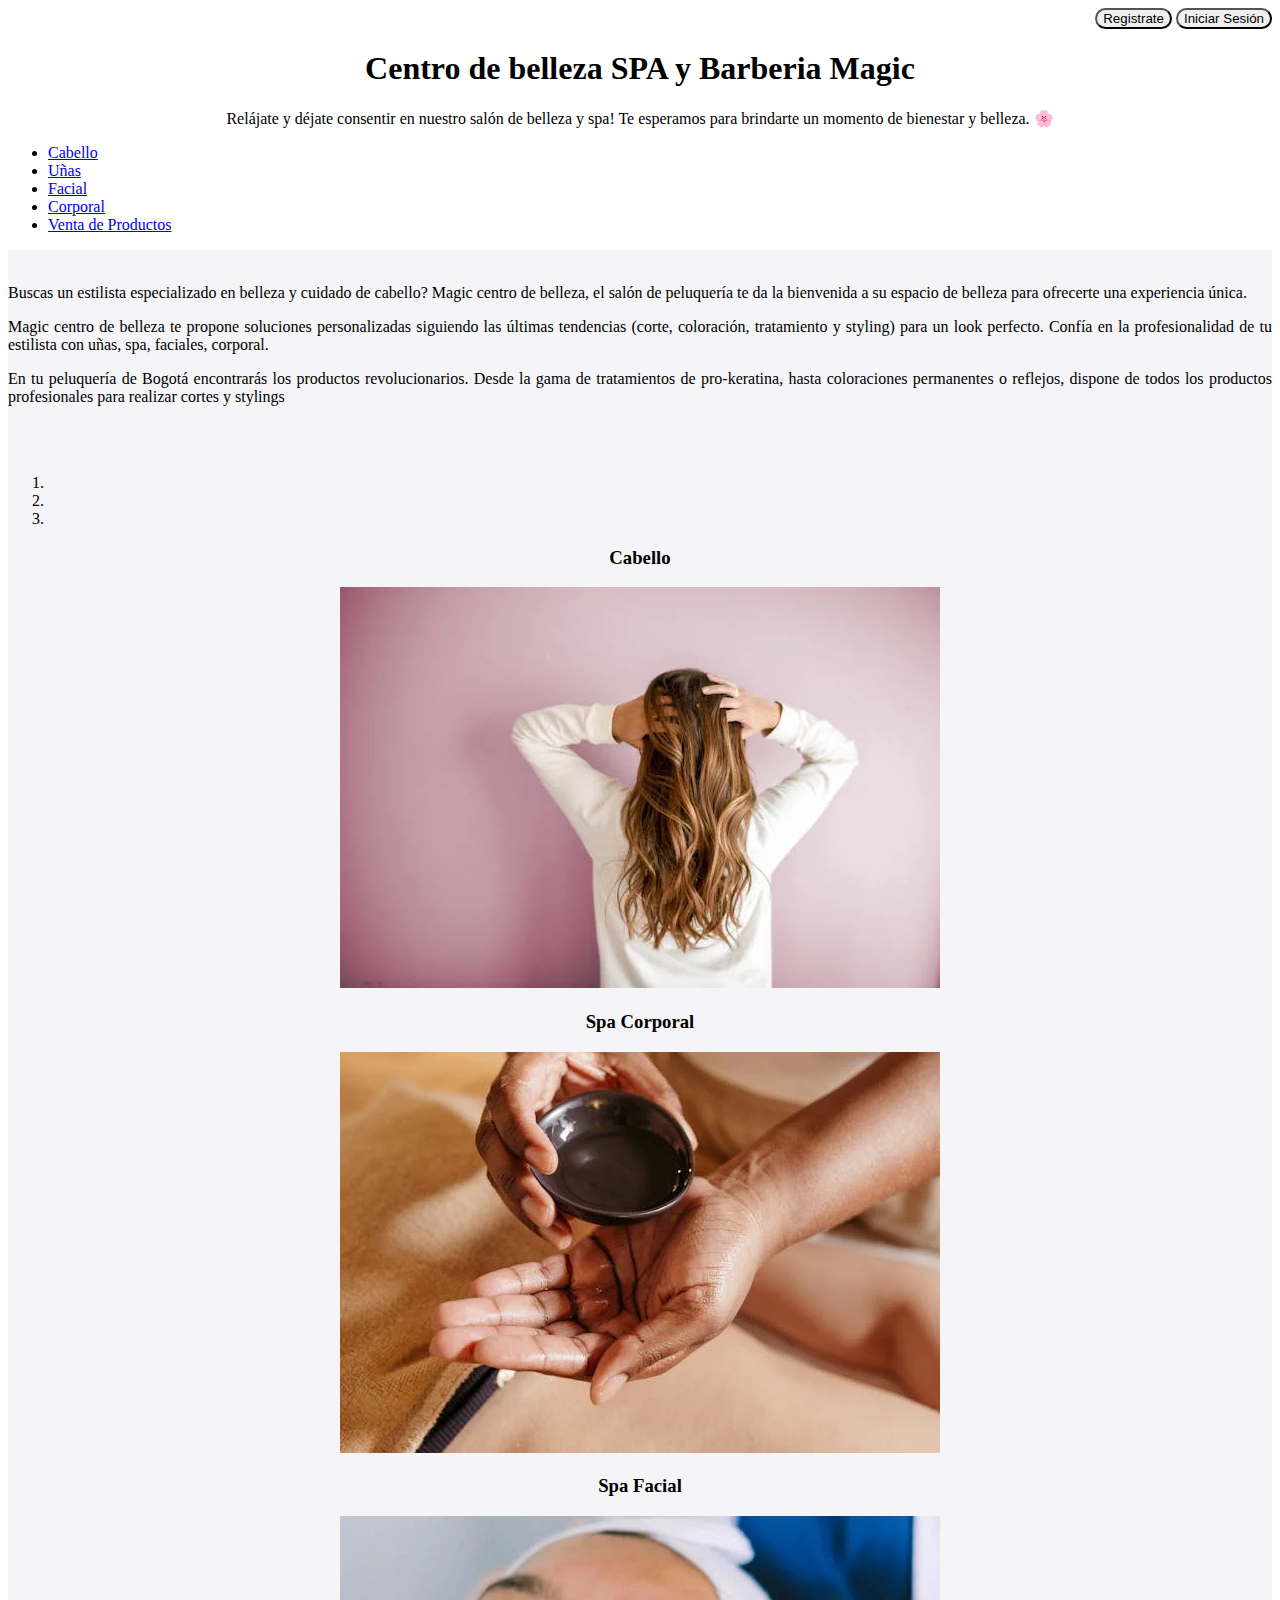
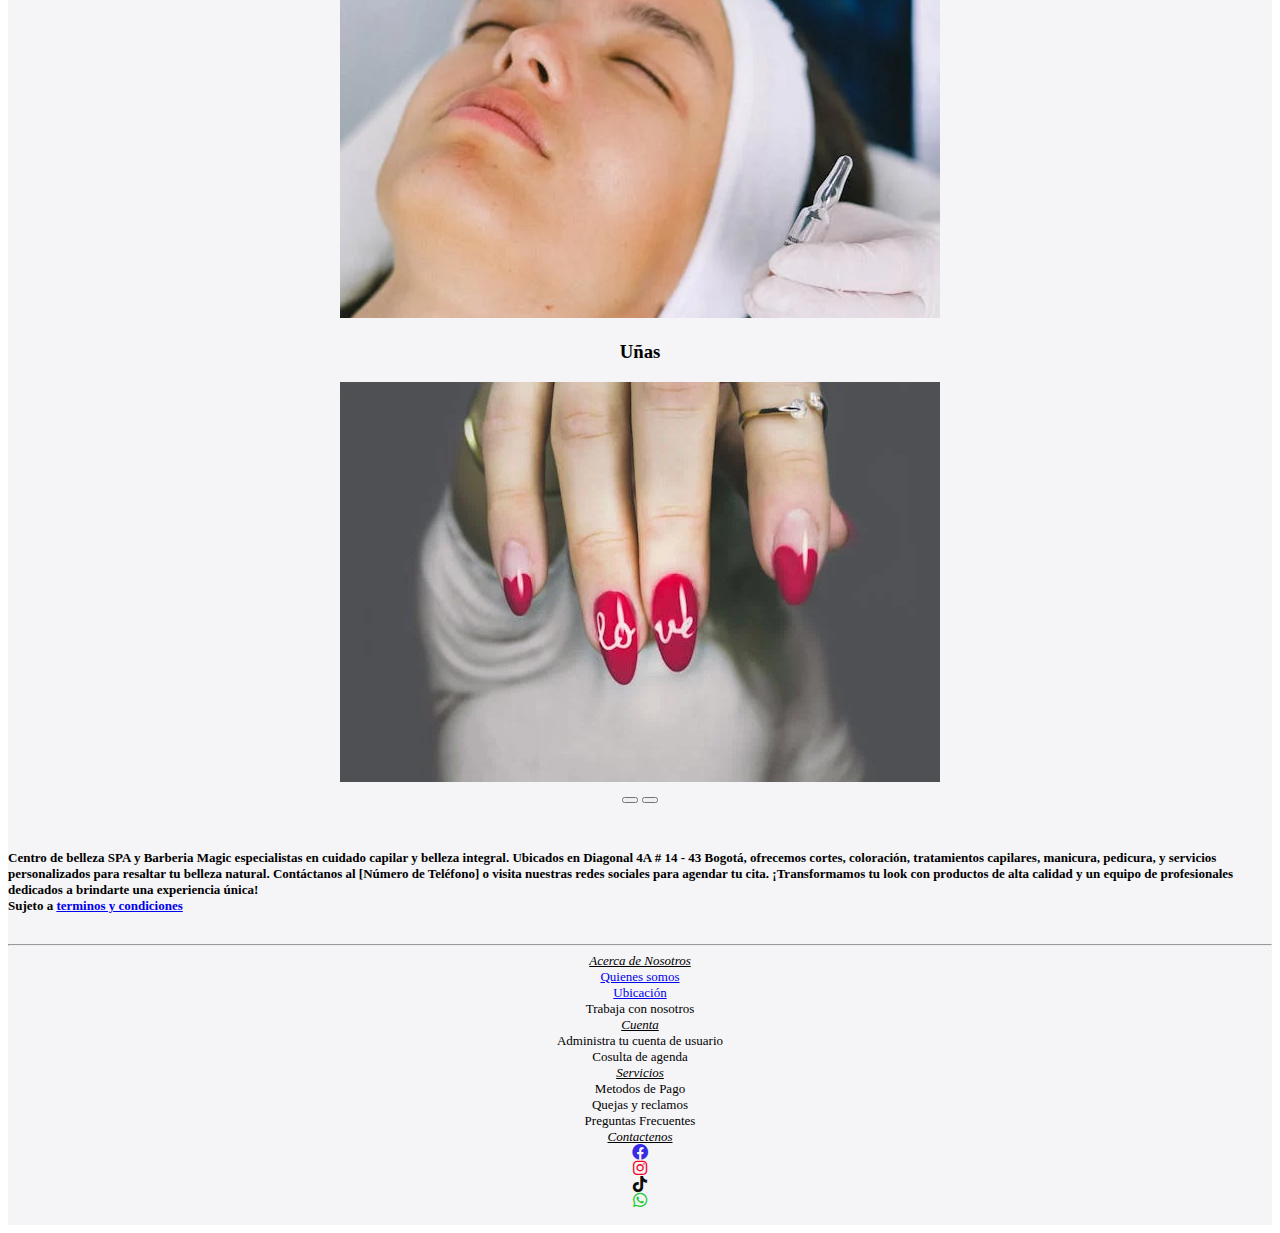
<file: index.html>
<!DOCTYPE html>
<html lang="en">

<head>
  <meta charset="UTF-8">
  <meta name="viewport" content="width=device-width, initial-scale=1.0">
  <title>Magic</title>
  <link rel="stylesheet" href="./styles/styles.css">
  <link rel="shortcut icon" href="./assets/favicon.ico">
  <link rel="stylesheet" href="https://cdn.jsdelivr.net/npm/bootstrap@4.6.2/dist/css/bootstrap.min.css"
    integrity="sha384-xOolHFLEh07PJGoPkLv1IbcEPTNtaed2xpHsD9ESMhqIYd0nLMwNLD69Npy4HI+N" crossorigin="anonymous">
  <link rel="stylesheet" href="https://cdnjs.cloudflare.com/ajax/libs/font-awesome/6.0.0-beta3/css/all.min.css">


</head>

<body>

  <header>


    <div class="jumbotron jumbotron-fluid">
      <div class="d-flex flex-row-reverse bd-highlight">
        <div class="col px-md-5 ">
          <a href="./formulario.html"><button type="button" class="btn btn-outline-primary">Registrate</button></a>
          <button type="button" class="btn btn-outline-primary">Iniciar Sesión</button>
        </div>
      </div>

      <div class="container">
        <!-- <img src="./assets/logo.jpg" alt="" height="100px"> -->
        <h1 class="display-4">Centro de belleza SPA y Barberia Magic</h1>
        <p class="lead">Relájate y déjate consentir en nuestro salón de belleza y spa! Te esperamos para brindarte un
          momento de bienestar y belleza. 🌸
      </div>
      <ul class="nav justify-content-center">


        <li class="nav-item">
          <a class="nav-link active" href="./cabello.html">Cabello</a>
        </li>
        <li class="nav-item">
          <a class="nav-link" href="./uñas.html">Uñas</a>
        </li>
        <li class="nav-item">
          <a class="nav-link" href="./facial.html">Facial</a>
        </li>
        <li class="nav-item">
          <a class="nav-link" href="corporal.html">Corporal</a>
        </li>
        <li class="nav-item">
          <a class="nav-link" href="#">Venta de Productos</a>
        </li>
      </ul>

    </div>
  </header>



  <main>
    <br>
    <div class="container" style="text-align: justify;">
      <div class="row">
        <div class="col-12">
          <p>Buscas un estilista especializado en belleza y cuidado de cabello? Magic centro de belleza, el salón de
            peluquería te da la bienvenida a su espacio de belleza para ofrecerte una experiencia única.
          </p>

          <p>
            Magic centro de belleza te propone soluciones personalizadas siguiendo las últimas tendencias (corte,
            coloración,
            tratamiento y styling) para un look perfecto. Confía en la profesionalidad de tu estilista con uñas, spa,
            faciales,
            corporal.
          </p>

          <p>
            En tu peluquería de Bogotá encontrarás los productos revolucionarios. Desde la gama de
            tratamientos de pro-keratina, hasta coloraciones permanentes o reflejos, dispone de todos los productos
            profesionales para realizar cortes y stylings
          </p>
          <br><br>
        </div>
      </div>
    </div>


    <div class="container">
      <div class="row">
        <div class="col-12">

        
        <div id="carouselExampleIndicators" class="carousel slide" data-ride="carousel">
          <ol class="carousel-indicators">
            <li data-target="#carouselExampleIndicators" data-slide-to="0" class="active"></li>
            <li data-target="#carouselExampleIndicators" data-slide-to="1"></li>
            <li data-target="#carouselExampleIndicators" data-slide-to="2"></li>
          </ol>
          <div class="carousel-inner">
            <div class="carousel-item active">
              <h3>Cabello</h3>
              <a href="./cabello.html"><img src="./assets/Cabello.jpg" class="d-block w-100" alt="cabello"
                  data-toggle="tooltip" data-placement="top" title="Cabello"></a>
            </div>
            <div class="carousel-item">
              <h3>Spa Corporal</h3>
              <a href="./corporal.html"><img src="./assets/spaCorporal.jpg" class="d-block w-100" alt="Spa Corporal" data-toggle="tooltip"
                data-placement="top" title="Spa Corporal"></a>
            </div>
            <div class="carousel-item">
              <h3>Spa Facial</h3>
              <a href="./facial.html"><img src="./assets/spaFacial.jpg" class="d-block w-100" alt="Spa Facial" data-toggle="tooltip"
                data-placement="top" title="Spa Facial"></a>
            </div>
            <div class="carousel-item">
              <h3>Uñas</h3>
              <a href="./uñas.html"><img src="./assets/uñas.jpg" class="d-block w-100" alt="Uñas" data-toggle="tooltip"
                  data-placement="top" title="Uñas"></a>

            </div>
          </div>
          <button class="carousel-control-prev" type="button" data-target="#carouselExampleIndicators"
            data-slide="prev">
            <span class="carousel-control-prev-icon" aria-hidden="true"></span>
            <span class="sr-only">Previous</span>
          </button>
          <button class="carousel-control-next" type="button" data-target="#carouselExampleIndicators"
            data-slide="next">
            <span class="carousel-control-next-icon" aria-hidden="true"></span>
            <span class="sr-only">Next</span>
          </button>
        </div>
        </div>

      </div>
    </div>


  </main>


  





  <footer>
    <br>
    <div class="container">
      <h6 style="text-align: left;">Centro de belleza SPA y Barberia Magic especialistas en cuidado capilar y belleza integral. Ubicados en 
        Diagonal 4A # 14 - 43 Bogotá, ofrecemos cortes, coloración, tratamientos capilares, manicura, pedicura, y 
        servicios personalizados para resaltar tu belleza natural. Contáctanos al [Número de Teléfono] o visita 
        nuestras redes sociales para agendar tu cita. ¡Transformamos tu look con productos de alta calidad y un 
        equipo de profesionales dedicados a brindarte una experiencia única! <br>Sujeto a 
        <a href="terminos.html" id="mimodal">terminos y condiciones</a></h6>    
    </div>   
    <hr>
    <div class="container">
      <div class="row">
        <div class="col-3">
          <u><em>Acerca de Nosotros</em></u>
          <br><a href="./mision.html">Quienes somos</a>
          <!-- <br><a href="./mision.html">Misión</a>
            <br><a href="./vision.html">Visión</a> -->
          <br><a href="./ubicacion.html">Ubicación</a>
          <br>Trabaja con nosotros
        </div>
        <div class="col-3">
          <u><em>Cuenta</em></u>
          <br>Administra tu cuenta de usuario
          <br>Cosulta de agenda
        </div>
        <div class="col-3">
          <u><em>Servicios</em></u>
          <br>Metodos de Pago
          <br>Quejas y reclamos
          <br>Preguntas Frecuentes
        </div>
        <div class="col-3">
          <u><em>Contactenos</em></u>          
          <br><i class="fa-brands fa-facebook fa-lg" style="color: #362ae5;"></i> 
          <br><i class="fa-brands fa-instagram fa-lg" style="color: #f10427;"></i> 
          <br><i class="fa-brands fa-tiktok fa-lg" style="color: #0d0d0d;"></i>     
          <br><i class="fa-brands fa-whatsapp fa-lg" style="color: #1cca30;"></i>   
          
          
        </div>
      </div>
    </div>
    <br>
    
  </footer>


  <script src="https://cdn.jsdelivr.net/npm/jquery@3.5.1/dist/jquery.slim.min.js"
    integrity="sha384-DfXdz2htPH0lsSSs5nCTpuj/zy4C+OGpamoFVy38MVBnE+IbbVYUew+OrCXaRkfj"
    crossorigin="anonymous"></script>
  <script src="https://cdn.jsdelivr.net/npm/bootstrap@4.6.2/dist/js/bootstrap.bundle.min.js"
    integrity="sha384-Fy6S3B9q64WdZWQUiU+q4/2Lc9npb8tCaSX9FK7E8HnRr0Jz8D6OP9dO5Vg3Q9ct"
    crossorigin="anonymous"></script>

  

</body>

</html>
</file>
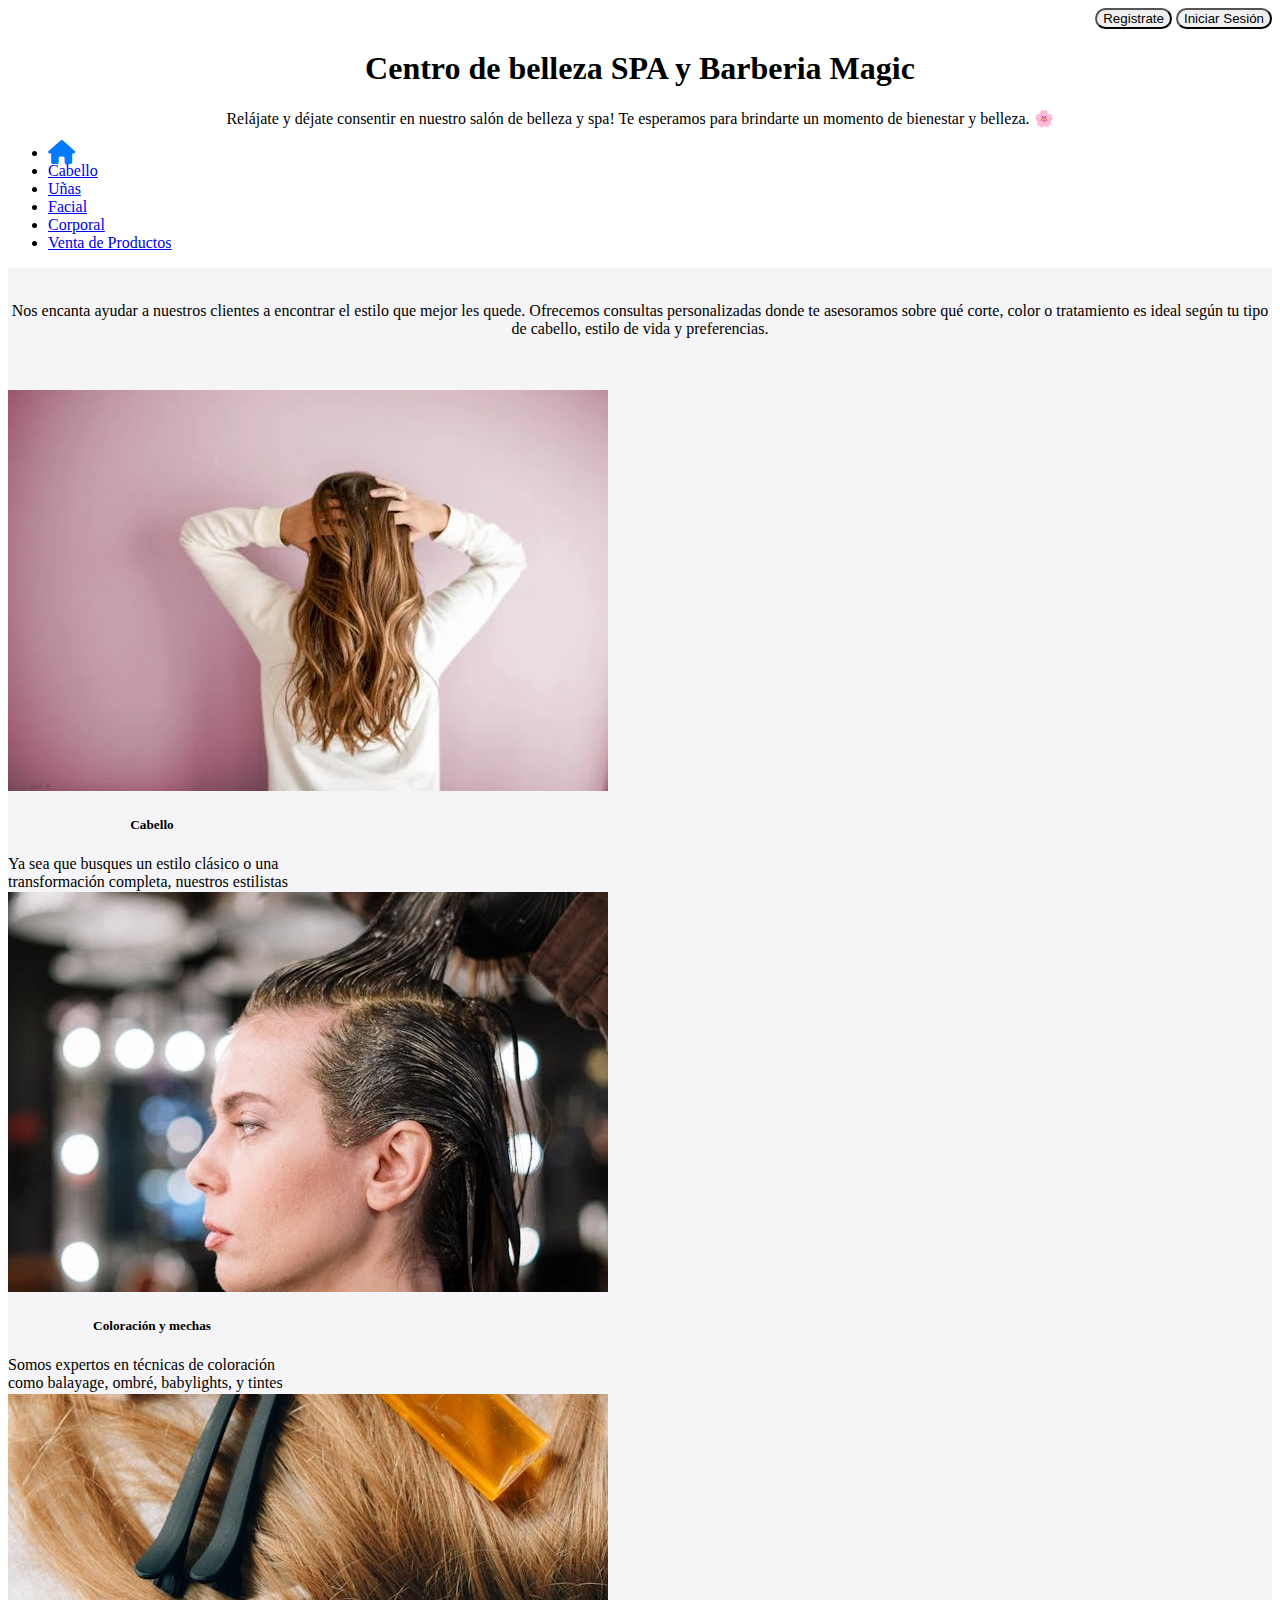
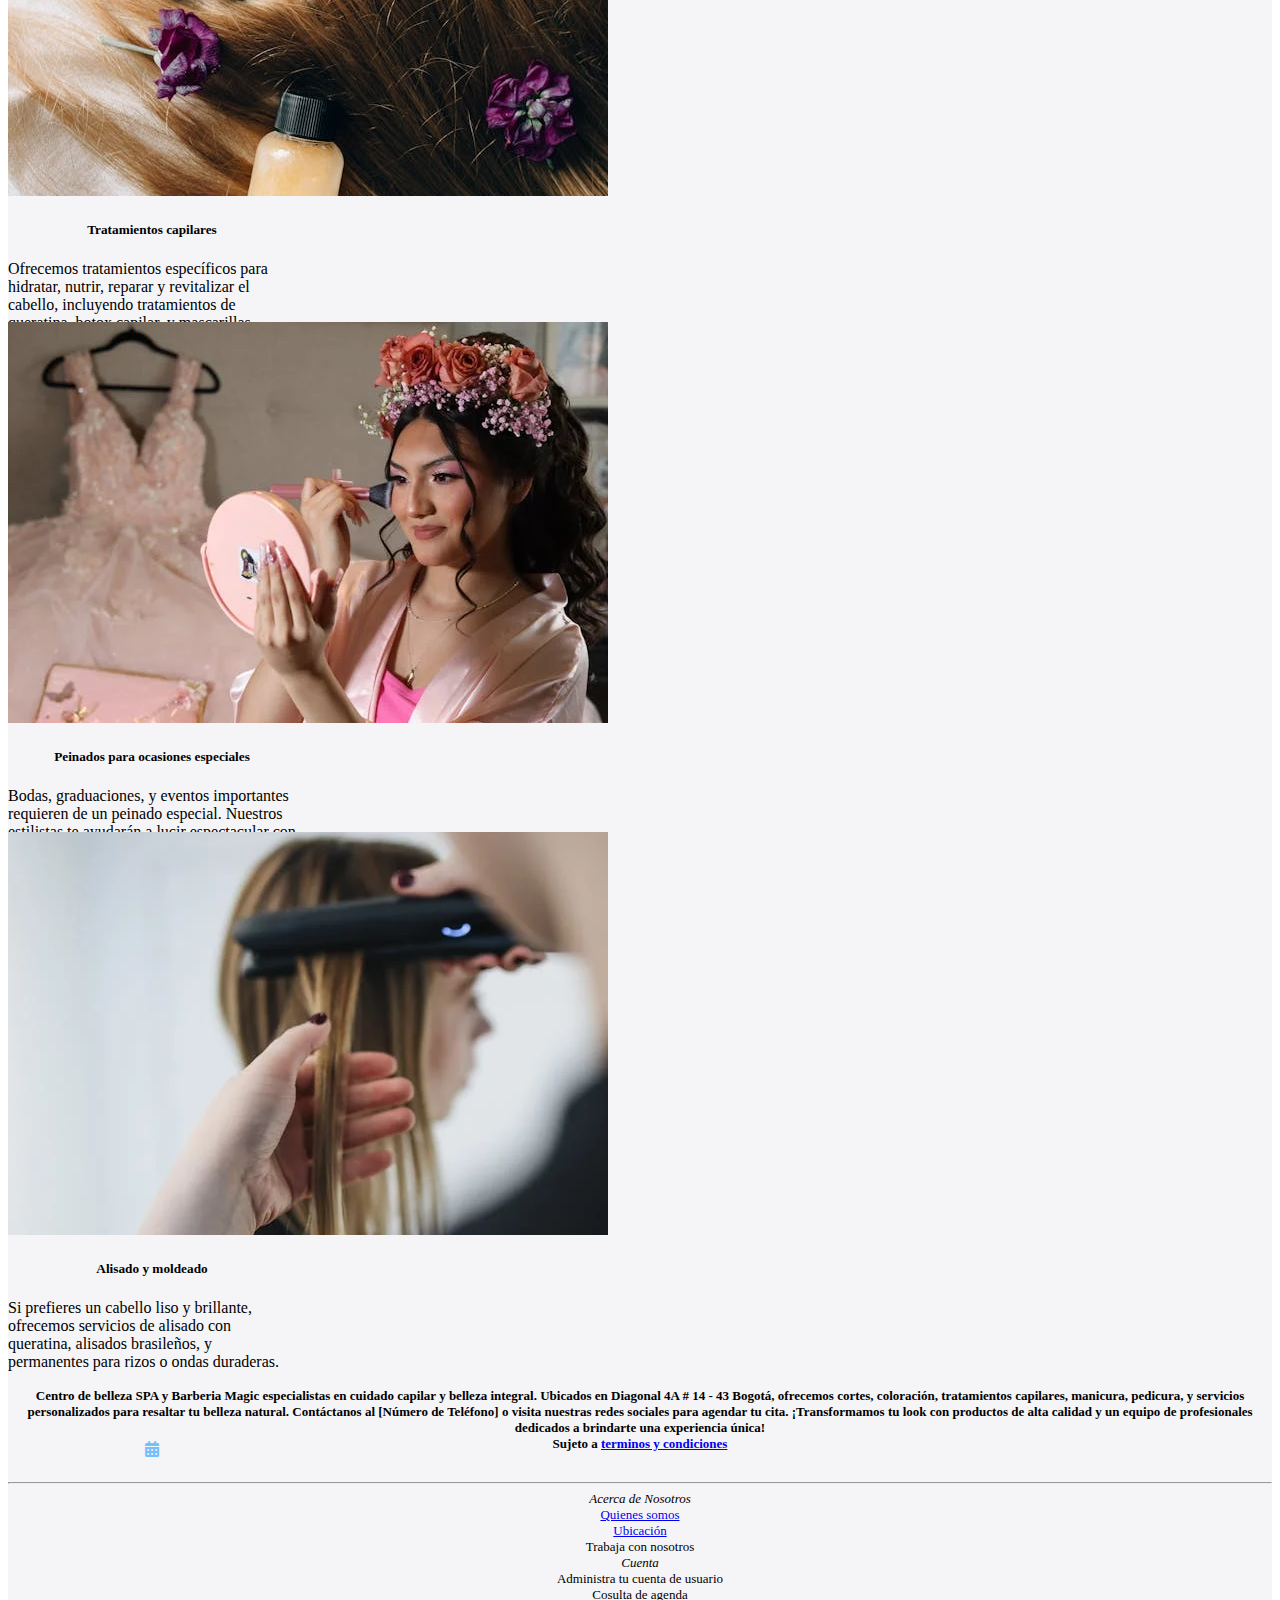
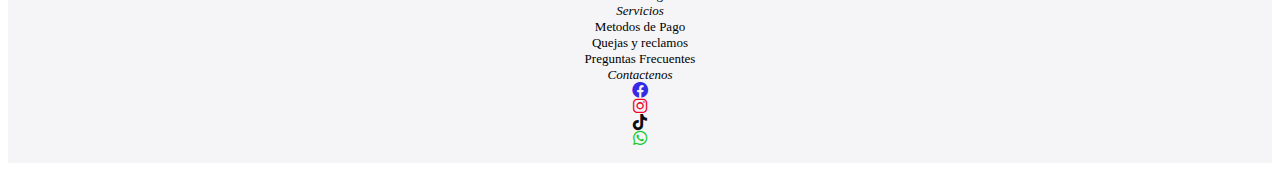
<file: cabello.html>
<!DOCTYPE html>
<html lang="en">

<head>
  <meta charset="UTF-8">
  <meta name="viewport" content="width=device-width, initial-scale=1.0">
  <title>Magic</title>
  <link rel="stylesheet" href="./styles/styles.css">
  <link rel="shortcut icon" href="./assets/favicon.ico">
  <link rel="stylesheet" href="https://cdn.jsdelivr.net/npm/bootstrap@4.6.2/dist/css/bootstrap.min.css"
    integrity="sha384-xOolHFLEh07PJGoPkLv1IbcEPTNtaed2xpHsD9ESMhqIYd0nLMwNLD69Npy4HI+N" crossorigin="anonymous">
  <link rel="stylesheet" href="https://cdnjs.cloudflare.com/ajax/libs/font-awesome/6.0.0-beta3/css/all.min.css">

</head>

<body>



  <header>


    <div class="jumbotron jumbotron-fluid">
      <div class="d-flex flex-row-reverse bd-highlight">
        <div class="col px-md-5 ">
          <a href="./formulario.html"><button type="button" class="btn btn-outline-primary">Registrate</button></a>
          <button type="button" class="btn btn-outline-primary">Iniciar Sesión</button>
        </div>
      </div>

      <div class="container">
        <!-- <img src="./assets/logo.jpg" alt="" height="100px"> -->
        <h1 class="display-4">Centro de belleza SPA y Barberia Magic</h1>
        <p class="lead">Relájate y déjate consentir en nuestro salón de belleza y spa! Te esperamos para brindarte un
          momento de bienestar y belleza. 🌸</p>
      </div>
      <ul class="nav justify-content-center">
        <li class="nav-item">
          <a href="./index.html"><i class="fa-solid fa-house fa-xl" style="color: #007bff;"></i></a>
        </li>
        <li class="nav-item">
          <a class="nav-link active" href="./cabello.html">Cabello</a>
        </li>
        <li class="nav-item">
          <a class="nav-link" href="./uñas.html">Uñas</a>
        </li>
        <li class="nav-item">
          <a class="nav-link" href="./facial.html">Facial</a>
        </li>
        <li class="nav-item">
          <a class="nav-link" href="./corporal.html">Corporal</a>
        </li>
        <li class="nav-item">
          <a class="nav-link" href="#">Venta de Productos</a>
        </li>
      </ul>

    </div>
  </header>

  <main>
    <div class="container">
      <div class="row">
        <div class="col-12">
          <br>
          <p>Nos encanta ayudar a nuestros clientes a encontrar el estilo que mejor les quede. Ofrecemos consultas
            personalizadas donde te asesoramos sobre qué corte, color o tratamiento es ideal según tu tipo de cabello,
            estilo de vida y preferencias.
          </p>       
          
          <br><br>
        </div>
      </div>
    </div>

    <div class="container">
      <div class="row">
        <div class="col-lg-4 col-md-6 col-sm-12">          
          <div class="card" style="width: 18rem; height: 492px;">
            <img src="./assets/Cabello.jpg" class="card-img-top" alt="...">
            <div class="card-body">
              <h5 class="card-title">Cabello</h5>
              <p class="card-text" style="text-align: left;">Ya sea que busques un estilo clásico o una transformación completa, nuestros estilistas analizarán tu tipo de cabello y tus facciones para crear un corte que realce tu belleza natural.</p> <br>
              <a href="#" class="btn btn-primary"><i class="fa-solid fa-calendar-days" style="color: #74C0FC;"></i></a>             
            </div>
          </div>
        </div>
        
          <div class="col-lg-4 col-md-6 col-sm-12">
            <div class="card" style="width: 18rem; height: 492px;">
              <img src="./assets/coloracion.jpg" class="card-img-top" alt="...">
              <div class="card-body">
                <h5 class="card-title">Coloración y mechas</h5>
                <p class="card-text" style="text-align: left;">Somos expertos en técnicas de coloración como balayage, ombré, babylights, y tintes permanentes o semi-permanentes. Trabajamos con marcas de coloración de alta gama para proteger y mantener la salud del cabello.</p>
                <a href="#" class="btn btn-primary"><i class="fa-solid fa-calendar-days" style="color: #74C0FC;"></i></a>              
              </div>
            </div>
          </div>
          
          <div class="col-lg-4 col-md-12 col-sm-12">
            <div class="card" style="width: 18rem; height: 492px;">
              <img src="./assets/capilar.jpg" class="card-img-top" alt="...">
              <div class="card-body">
                <h5 class="card-title">Tratamientos capilares</h5>
                <p class="card-text" style="text-align: left;">Ofrecemos tratamientos específicos para hidratar, nutrir, reparar y revitalizar el cabello, incluyendo tratamientos de queratina, botox capilar, y mascarillas nutritivas para cabello dañado o seco.</p> 
                <a href="#" class="btn btn-primary"><i class="fa-solid fa-calendar-days" style="color: #74C0FC;"></i></a>             
              </div>
            </div>
          </div>
          
      </div>
    </div>
    <br><br>
    <div class="container">
      <div class="row">
        <div class="col-lg-4 col-md-6 col-sm-12">          
          <div class="card" style="width: 18rem; height: 500px;">
            <img src="./assets/peinados.jpg" class="card-img-top" alt="...">
            <div class="card-body">
              <h5 class="card-title">Peinados para ocasiones especiales</h5>
              <p class="card-text" style="text-align: left;">Bodas, graduaciones, y eventos importantes requieren de un peinado especial. Nuestros estilistas te ayudarán a lucir espectacular con peinados recogidos, semirecogidos o estilos sueltos con ondas y rizos.</p>   
              <a href="#" class="btn btn-primary"><i class="fa-solid fa-calendar-days" style="color: #74C0FC;"></i></a>           
            </div>
          </div>
        </div>
        
          <div class="col-lg-4 col-md-6 col-sm-12">
            <div class="card" style="width: 18rem; height: 500px;">
              <img src="./assets/alisado.jpg" class="card-img-top" alt="...">
              <div class="card-body">
                <h5 class="card-title">Alisado y moldeado</h5>
                <p class="card-text" style="text-align: left;">Si prefieres un cabello liso y brillante, ofrecemos servicios de alisado con queratina, alisados brasileños, y permanentes para rizos o ondas duraderas.</p><br><br><br>
                <a href="#" class="btn btn-primary"><i class="fa-solid fa-calendar-days" style="color: #74C0FC;"></i></a>              
              </div>
            </div>
          </div>        
         
          
      </div>
    </div>

    <footer>
      <br>
      <div class="container">
        <h6>Centro de belleza SPA y Barberia Magic especialistas en cuidado capilar y belleza integral. Ubicados en 
          Diagonal 4A # 14 - 43 Bogotá, ofrecemos cortes, coloración, tratamientos capilares, manicura, pedicura, y 
          servicios personalizados para resaltar tu belleza natural. Contáctanos al [Número de Teléfono] o visita 
          nuestras redes sociales para agendar tu cita. ¡Transformamos tu look con productos de alta calidad y un 
          equipo de profesionales dedicados a brindarte una experiencia única! <br>Sujeto a 
          <a href="terminos.html" id="mimodal">terminos y condiciones</a></h6>
      </div>   
      <hr>
      <div class="container">
        <div class="row">
          <div class="col-3">
            <em>Acerca de Nosotros</em>
            <br><a href="./mision.html">Quienes somos</a>
            <!-- <br><a href="./mision.html">Misión</a>
            <br><a href="./vision.html">Visión</a> -->
            <br><a href="./ubicacion.html">Ubicación</a>
            <br>Trabaja con nosotros
          </div>
          <div class="col-3">
            <em>Cuenta</em>
            <br>Administra tu cuenta de usuario
            <br>Cosulta de agenda
          </div>
          <div class="col-3">
            <em>Servicios</em>
            <br>Metodos de Pago
            <br>Quejas y reclamos
            <br>Preguntas Frecuentes
          </div>
          <div class="col-3">
            <em>Contactenos</em>          
            <br><i class="fa-brands fa-facebook fa-lg" style="color: #362ae5;"></i> 
            <br><i class="fa-brands fa-instagram fa-lg" style="color: #f10427;"></i> 
            <br><i class="fa-brands fa-tiktok fa-lg" style="color: #0d0d0d;"></i>     
            <br><i class="fa-brands fa-whatsapp fa-lg" style="color: #1cca30;"></i>   
            
            
          </div>
        </div>
      </div>
      <br>
      
    </footer>
    

  </main>
  <script src="https://cdn.jsdelivr.net/npm/jquery@3.5.1/dist/jquery.slim.min.js"
    integrity="sha384-DfXdz2htPH0lsSSs5nCTpuj/zy4C+OGpamoFVy38MVBnE+IbbVYUew+OrCXaRkfj"
    crossorigin="anonymous"></script>
  <script src="https://cdn.jsdelivr.net/npm/bootstrap@4.6.2/dist/js/bootstrap.bundle.min.js"
    integrity="sha384-Fy6S3B9q64WdZWQUiU+q4/2Lc9npb8tCaSX9FK7E8HnRr0Jz8D6OP9dO5Vg3Q9ct"
    crossorigin="anonymous"></script>
</body>

</html>
</file>
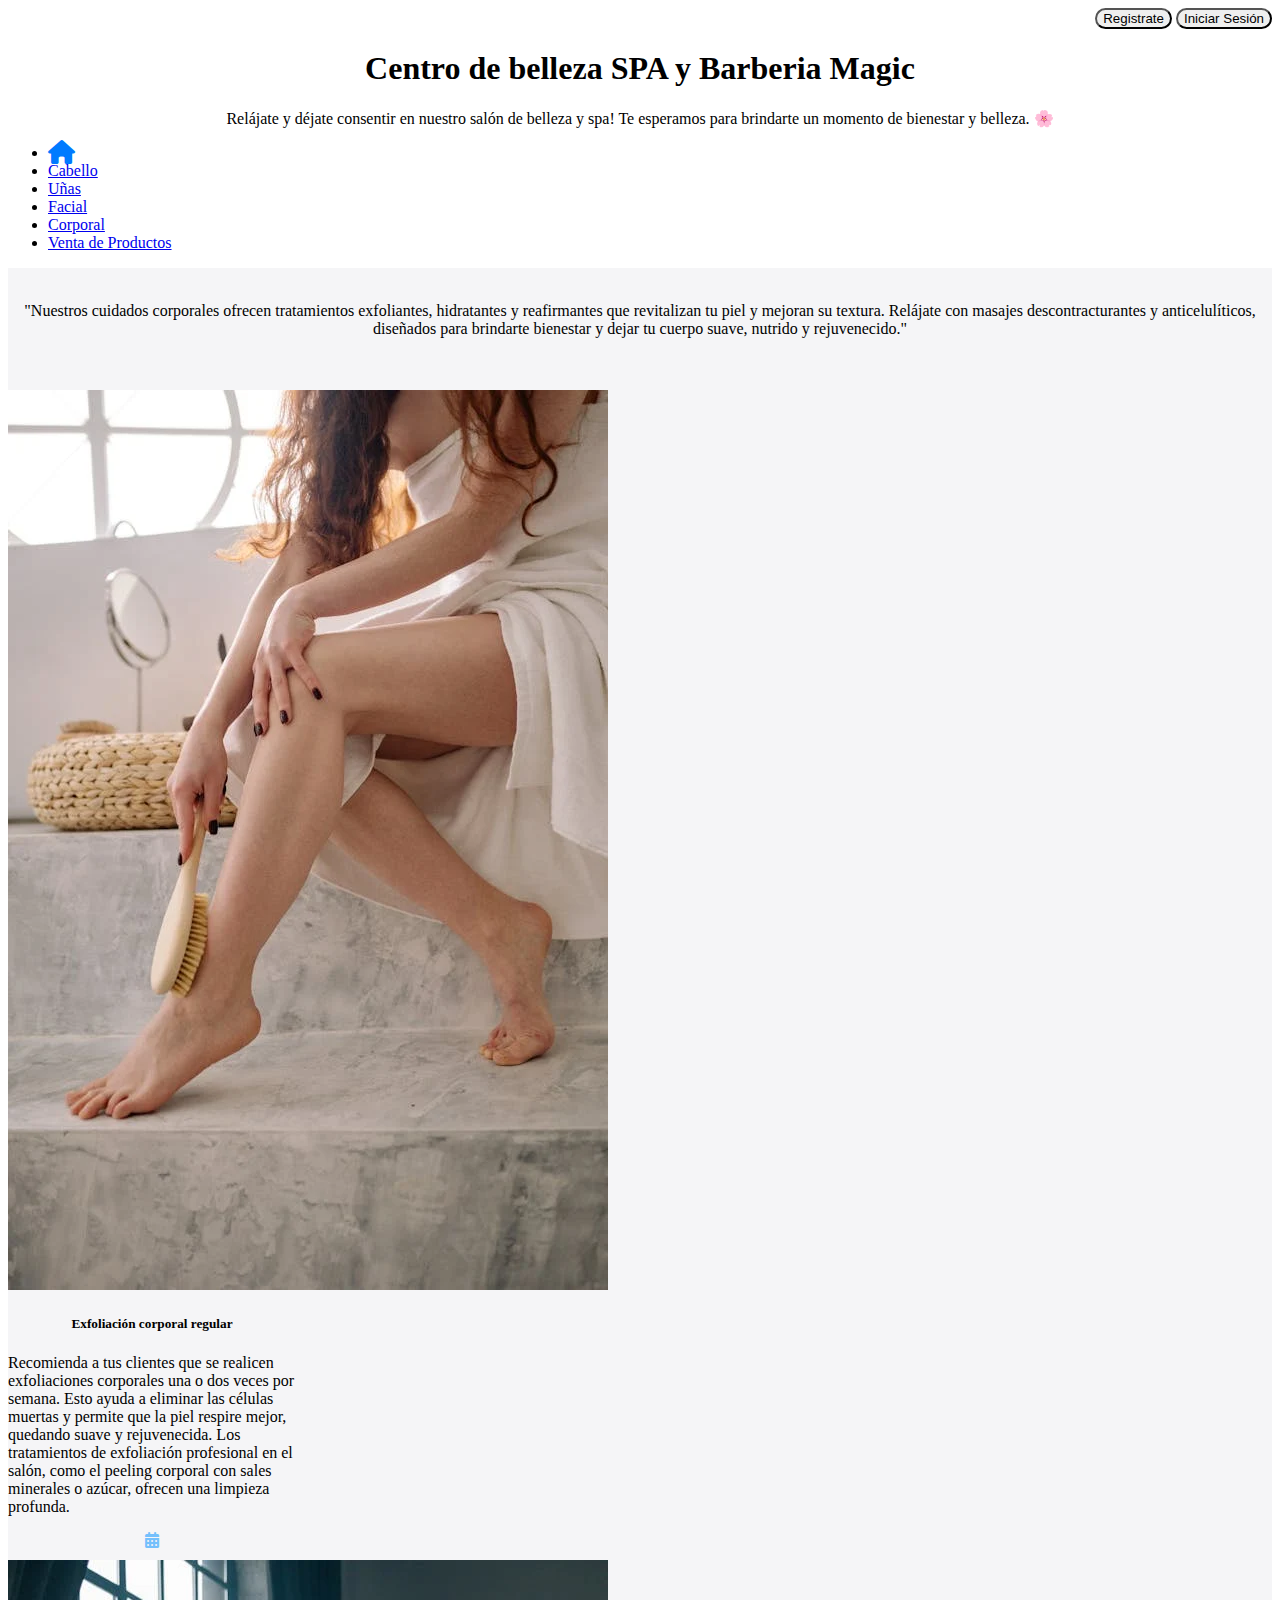
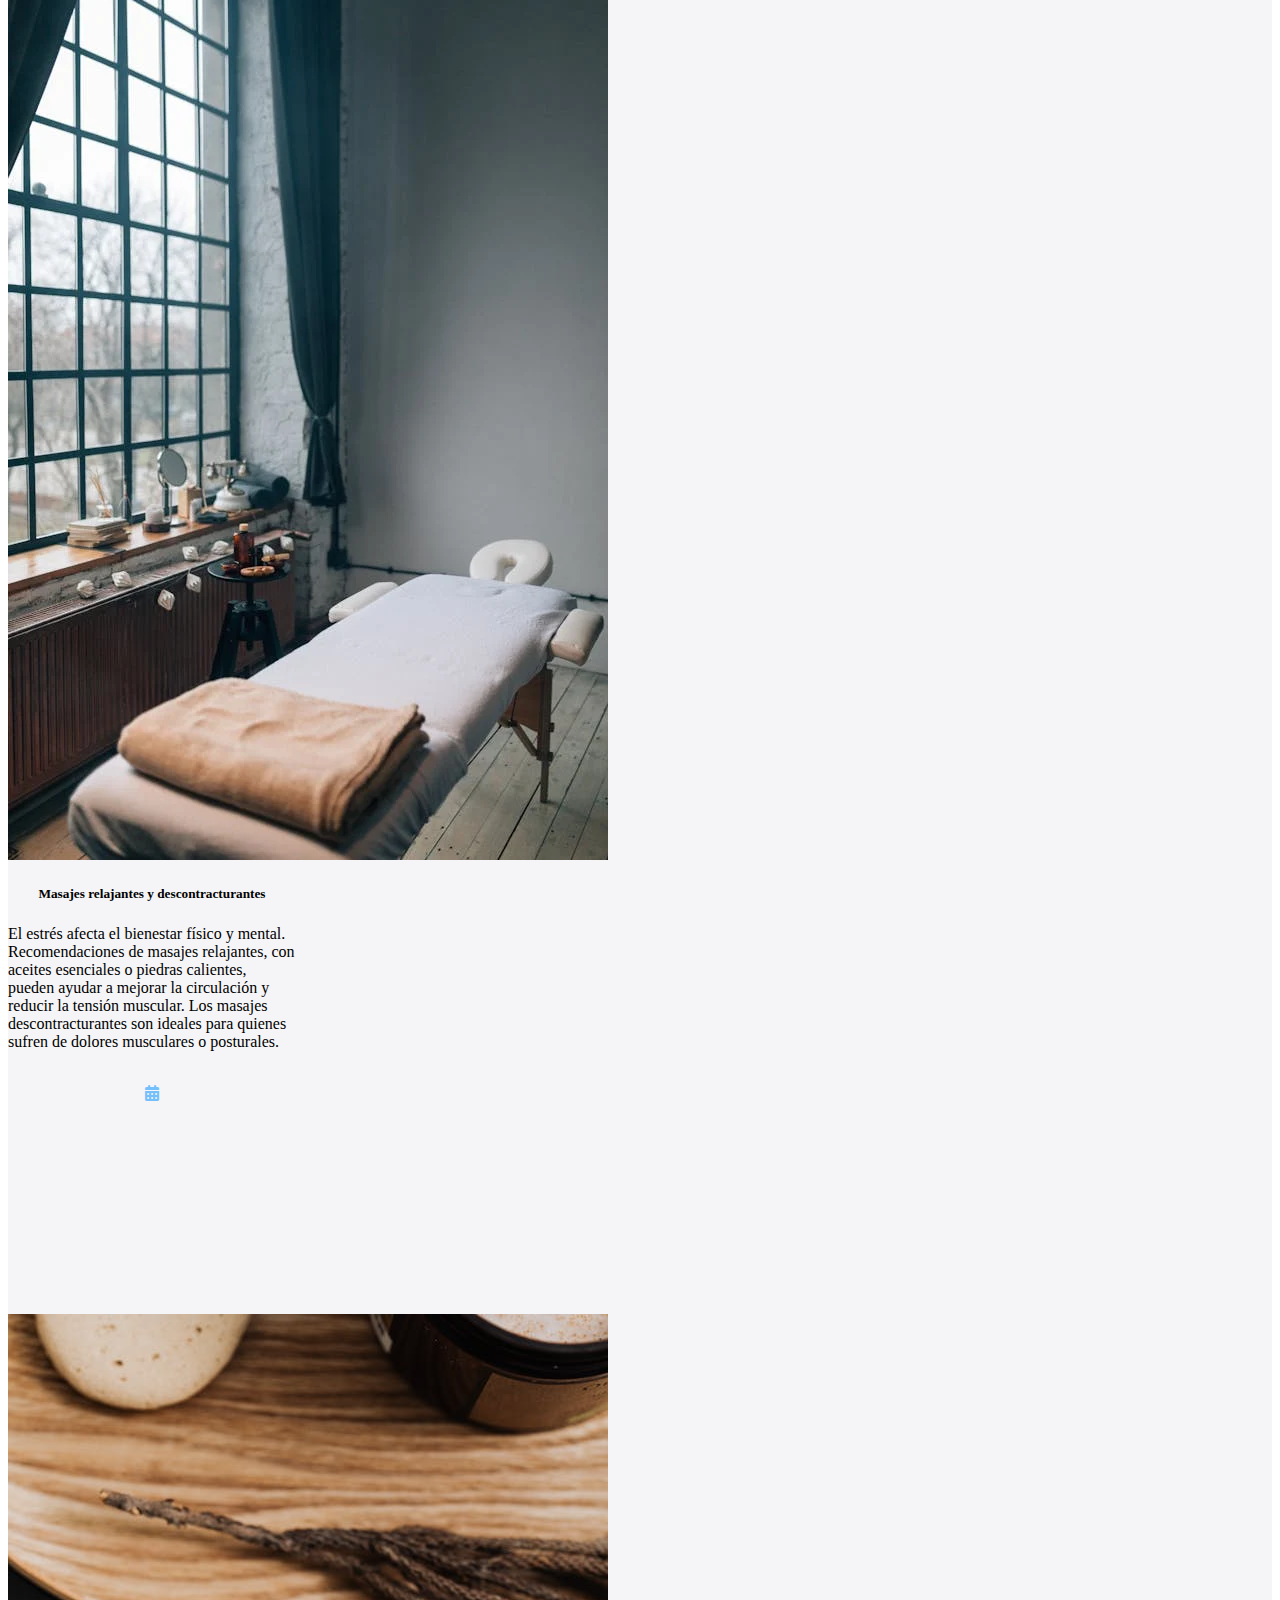
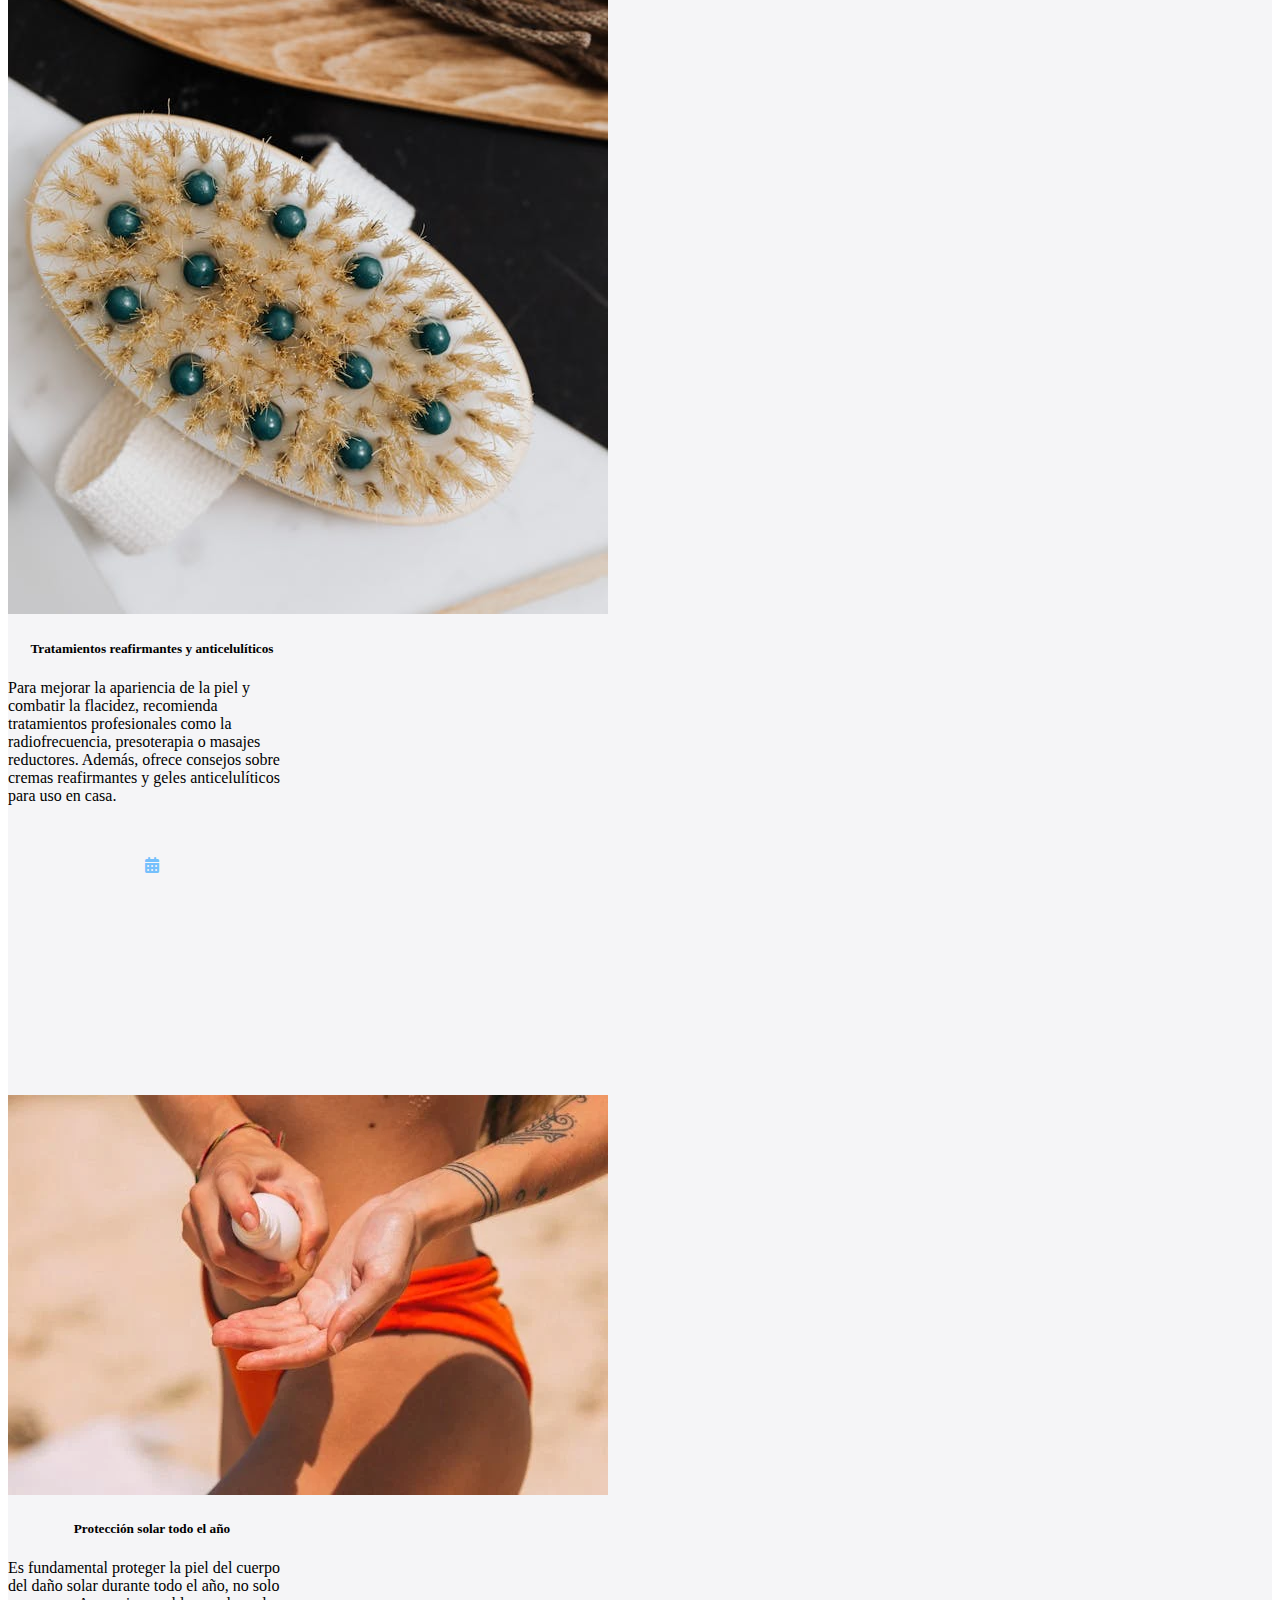
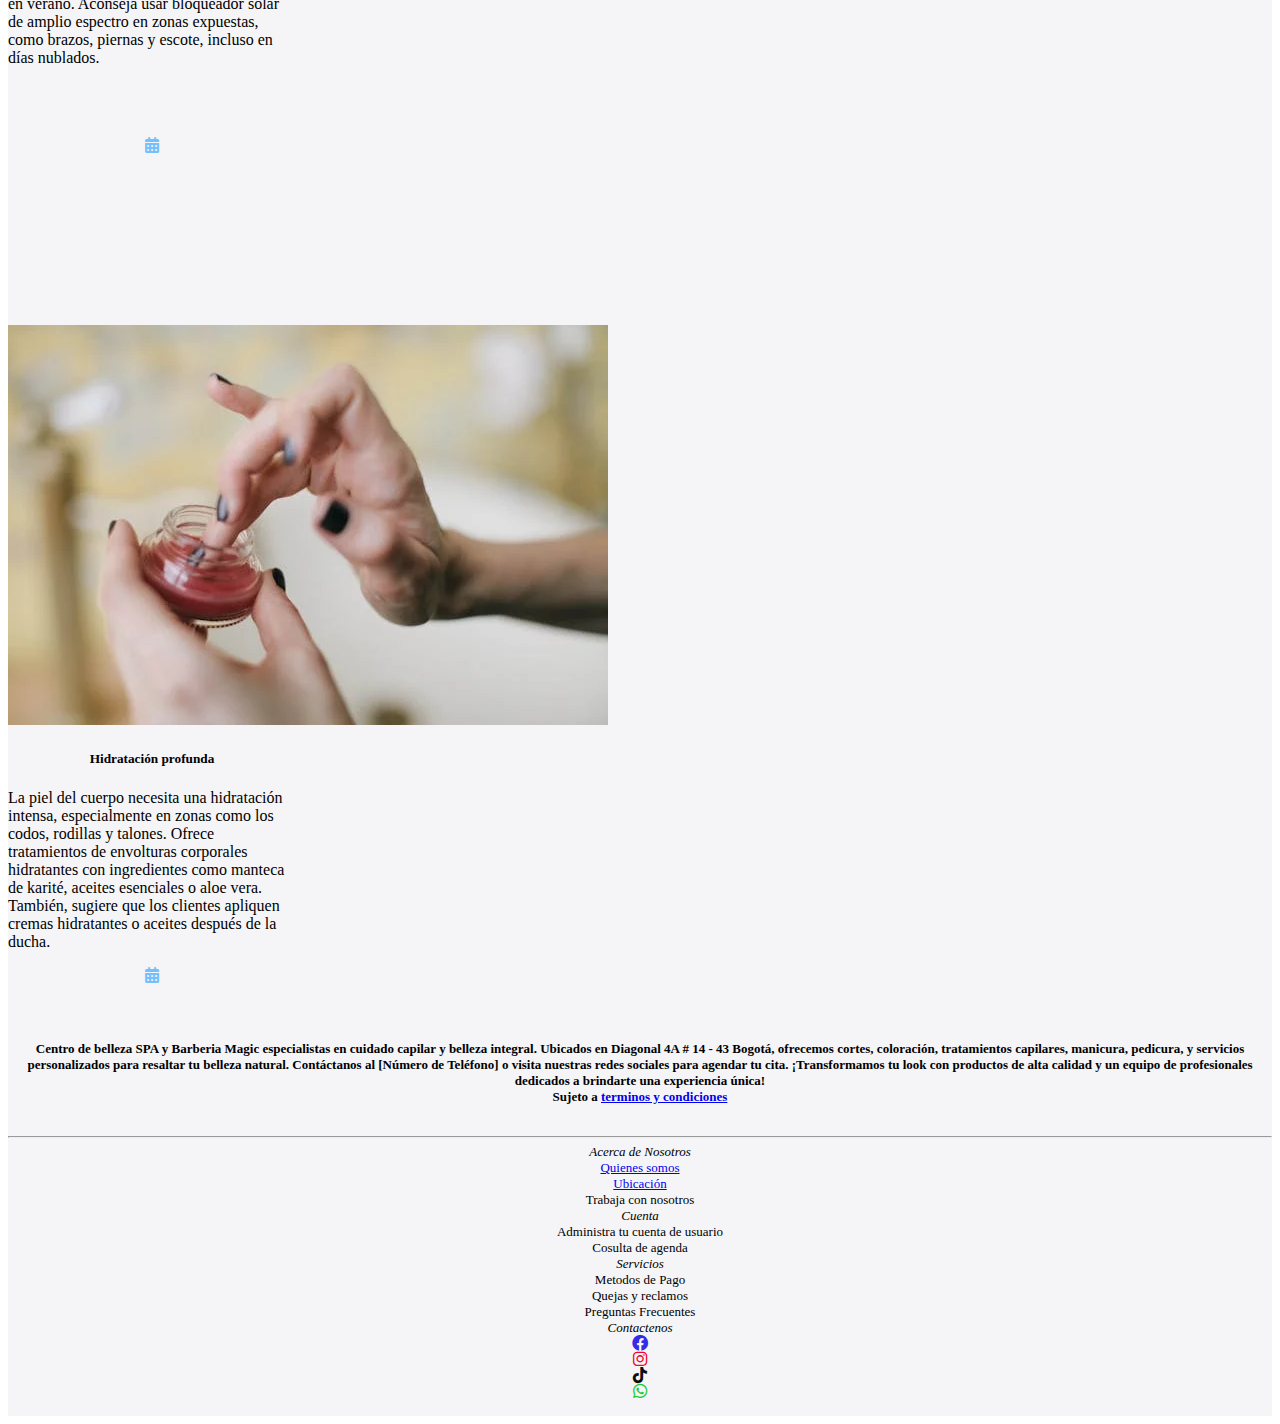
<file: corporal.html>
<!DOCTYPE html>
<html lang="en">

<head>
    <meta charset="UTF-8">
    <meta name="viewport" content="width=device-width, initial-scale=1.0">
    <title>Magic</title>
    <link rel="stylesheet" href="./styles/styles.css">
    <link rel="shortcut icon" href="./assets/favicon.ico">
    <link rel="stylesheet" href="https://cdn.jsdelivr.net/npm/bootstrap@4.6.2/dist/css/bootstrap.min.css"
        integrity="sha384-xOolHFLEh07PJGoPkLv1IbcEPTNtaed2xpHsD9ESMhqIYd0nLMwNLD69Npy4HI+N" crossorigin="anonymous">
    <link rel="stylesheet" href="https://cdnjs.cloudflare.com/ajax/libs/font-awesome/6.0.0-beta3/css/all.min.css">

</head>

<body>



    <header>


        <div class="jumbotron jumbotron-fluid">
            <div class="d-flex flex-row-reverse bd-highlight">
                <div class="col px-md-5 ">
                    <a href="./formulario.html"><button type="button"
                            class="btn btn-outline-primary">Registrate</button></a>
                    <button type="button" class="btn btn-outline-primary">Iniciar Sesión</button>
                </div>
            </div>

            <div class="container">
                <!-- <img src="./assets/logo.jpg" alt="" height="100px"> -->
                <h1 class="display-4">Centro de belleza SPA y Barberia Magic</h1>
                <p class="lead">Relájate y déjate consentir en nuestro salón de belleza y spa! Te esperamos para
                    brindarte un
                    momento de bienestar y belleza. 🌸</p>
            </div>
            <ul class="nav justify-content-center">
                <li class="nav-item">
                    <a href="./index.html"><i class="fa-solid fa-house fa-xl" style="color: #007bff;"></i></a>
                </li>
                <li class="nav-item">
                    <a class="nav-link active" href="./cabello.html">Cabello</a>
                </li>
                <li class="nav-item">
                    <a class="nav-link" href="./uñas.html">Uñas</a>
                </li>
                <li class="nav-item">
                    <a class="nav-link" href="./facial.html">Facial</a>
                </li>
                <li class="nav-item">
                    <a class="nav-link" href="./corporal.html">Corporal</a>
                </li>
                <li class="nav-item">
                    <a class="nav-link" href="#">Venta de Productos</a>
                </li>
            </ul>

        </div>
    </header>

    <main>
        <div class="container">
            <div class="row">
                <div class="col-12">
                    <br>
                    <p>"Nuestros cuidados corporales ofrecen tratamientos exfoliantes, hidratantes y reafirmantes que
                        revitalizan tu piel y mejoran su textura. Relájate con masajes descontracturantes y
                        anticelulíticos, diseñados para brindarte bienestar y dejar tu cuerpo suave, nutrido y
                        rejuvenecido."
                    </p>

                    <br><br>
                </div>
            </div>
        </div>

        <div class="container">
            <div class="row">
                <div class="col-lg-4 col-md-6 col-sm-12">
                    <div class="card" style="width: 18rem;">
                        <img src="./assets/exfoliacion.jpg" class="card-img-top" alt="...">
                        <div class="card-body">
                            <h5 class="card-title">Exfoliación corporal regular</h5>
                            <p class="card-text" style="text-align: left;">
                                Recomienda a tus clientes que se realicen exfoliaciones corporales una o dos veces por
                                semana. Esto ayuda a eliminar las células muertas y permite que la piel respire mejor,
                                quedando suave y rejuvenecida. Los tratamientos de exfoliación profesional en el salón,
                                como el peeling corporal con sales minerales o azúcar, ofrecen una limpieza profunda.
                            </p>
                            <a href="#" class="btn btn-primary"><i class="fa-solid fa-calendar-days"
                                    style="color: #74C0FC;"></i></a>
                        </div>
                    </div>
                </div>

                <div class="col-lg-4 col-md-6 col-sm-12">
                    <div class="card" style="width: 18rem;">
                        <img src="./assets/masajes.jpg" class="card-img-top" alt="...">
                        <div class="card-body" style="height: 418px;">
                            <h5 class="card-title">Masajes relajantes y descontracturantes</h5>
                            <p class="card-text" style="text-align: left;">
                                El estrés afecta el bienestar físico y mental. Recomendaciones de masajes relajantes,
                                con aceites esenciales o piedras calientes, pueden ayudar a mejorar la circulación y
                                reducir la tensión muscular. Los masajes descontracturantes son ideales para quienes
                                sufren de dolores musculares o posturales.

                            </p><br>
                            <a href="#" class="btn btn-primary"><i class="fa-solid fa-calendar-days"
                                    style="color: #74C0FC;"></i></a>
                        </div>
                    </div>
                </div>

                <div class="col-lg-4 col-md-12 col-sm-12">
                    <div class="card" style="width: 18rem;">
                        <img src="./assets/tratamientos.jpg" class="card-img-top" alt="...">
                        <div class="card-body" style="height: 418px;">
                            <h5 class="card-title">Tratamientos reafirmantes y anticelulíticos</h5>
                            <p class="card-text" style="text-align: left;">
                                Para mejorar la apariencia de la piel y combatir la flacidez, recomienda tratamientos
                                profesionales como la
                                radiofrecuencia, presoterapia o masajes reductores. Además, ofrece consejos sobre cremas
                                reafirmantes y geles
                                anticelulíticos para uso en casa.
                            </p><br><br>
                            <a href="#" class="btn btn-primary"><i class="fa-solid fa-calendar-days"
                                    style="color: #74C0FC;"></i></a>
                        </div>
                    </div>
                </div>

            </div>
        </div>
        <br><br>
        <div class="container">
            <div class="row">
                <div class="col-lg-4 col-md-6 col-sm-12">
                    <div class="card" style="width: 18rem;">
                        <img src="./assets/proteccion.jpg" class="card-img-top" alt="...">
                        <div class="card-body" style="height: 394px;">
                            <h5 class="card-title">Protección solar todo el año</h5>
                            <p class="card-text" style="text-align: left;">
                                Es fundamental proteger la piel del cuerpo del daño solar durante todo el año, no solo
                                en verano. Aconseja usar
                                bloqueador solar de amplio espectro en zonas expuestas, como brazos, piernas y escote,
                                incluso en días nublados.
                            </p><br><br><br>
                            <a href="#" class="btn btn-primary"><i class="fa-solid fa-calendar-days"
                                    style="color: #74C0FC;"></i></a>
                        </div>
                    </div>
                </div>

                <div class="col-lg-4 col-md-6 col-sm-12">
                    <div class="card" style="width: 18rem;">
                        <img src="./assets/hidratacion.jpg" class="card-img-top" alt="...">
                        <div class="card-body">
                            <h5 class="card-title">Hidratación profunda</h5>
                            <p class="card-text" style="text-align: left;">
                                La piel del cuerpo necesita una hidratación intensa, especialmente en zonas como los
                                codos, rodillas y talones. Ofrece tratamientos de envolturas corporales hidratantes con
                                ingredientes como manteca de karité, aceites esenciales o aloe vera. También, sugiere
                                que los clientes apliquen cremas hidratantes o aceites después de la ducha.
                            </p>
                            <a href="#" class="btn btn-primary"><i class="fa-solid fa-calendar-days"
                                    style="color: #74C0FC;"></i></a>
                        </div>
                    </div>
                </div>


            </div>
        </div>




    </main>

    <footer>
        <br>
        <div class="container">
            <h6>Centro de belleza SPA y Barberia Magic especialistas en cuidado capilar y belleza integral. Ubicados en
                Diagonal 4A # 14 - 43 Bogotá, ofrecemos cortes, coloración, tratamientos capilares, manicura, pedicura,
                y
                servicios personalizados para resaltar tu belleza natural. Contáctanos al [Número de Teléfono] o visita
                nuestras redes sociales para agendar tu cita. ¡Transformamos tu look con productos de alta calidad y un
                equipo de profesionales dedicados a brindarte una experiencia única! <br>Sujeto a
                <a href="terminos.html" id="mimodal">terminos y condiciones</a>
            </h6>
        </div>
        <hr>
        <div class="container">
            <div class="row">
                <div class="col-3">
                    <em>Acerca de Nosotros</em>
                    <br><a href="./mision.html">Quienes somos</a>
                    <!-- <br><a href="./mision.html">Misión</a>
                     <br><a href="./vision.html">Visión</a> -->
                    <br><a href="./ubicacion.html">Ubicación</a>
                    <br>Trabaja con nosotros
                </div>
                <div class="col-3">
                    <em>Cuenta</em>
                    <br>Administra tu cuenta de usuario
                    <br>Cosulta de agenda
                </div>
                <div class="col-3">
                    <em>Servicios</em>
                    <br>Metodos de Pago
                    <br>Quejas y reclamos
                    <br>Preguntas Frecuentes
                </div>
                <div class="col-3">
                    <em>Contactenos</em>
                    <br><i class="fa-brands fa-facebook fa-lg" style="color: #362ae5;"></i> 
                    <br><i class="fa-brands fa-instagram fa-lg" style="color: #f10427;"></i> 
                    <br><i class="fa-brands fa-tiktok fa-lg" style="color: #0d0d0d;"></i> 
                    <br><i class="fa-brands fa-whatsapp fa-lg" style="color: #1cca30;"></i> 


                </div>
            </div>
        </div>
        <br>

    </footer>

    <script src="https://cdn.jsdelivr.net/npm/jquery@3.5.1/dist/jquery.slim.min.js"
        integrity="sha384-DfXdz2htPH0lsSSs5nCTpuj/zy4C+OGpamoFVy38MVBnE+IbbVYUew+OrCXaRkfj"
        crossorigin="anonymous"></script>
    <script src="https://cdn.jsdelivr.net/npm/bootstrap@4.6.2/dist/js/bootstrap.bundle.min.js"
        integrity="sha384-Fy6S3B9q64WdZWQUiU+q4/2Lc9npb8tCaSX9FK7E8HnRr0Jz8D6OP9dO5Vg3Q9ct"
        crossorigin="anonymous"></script>

</body>

</html>
</file>
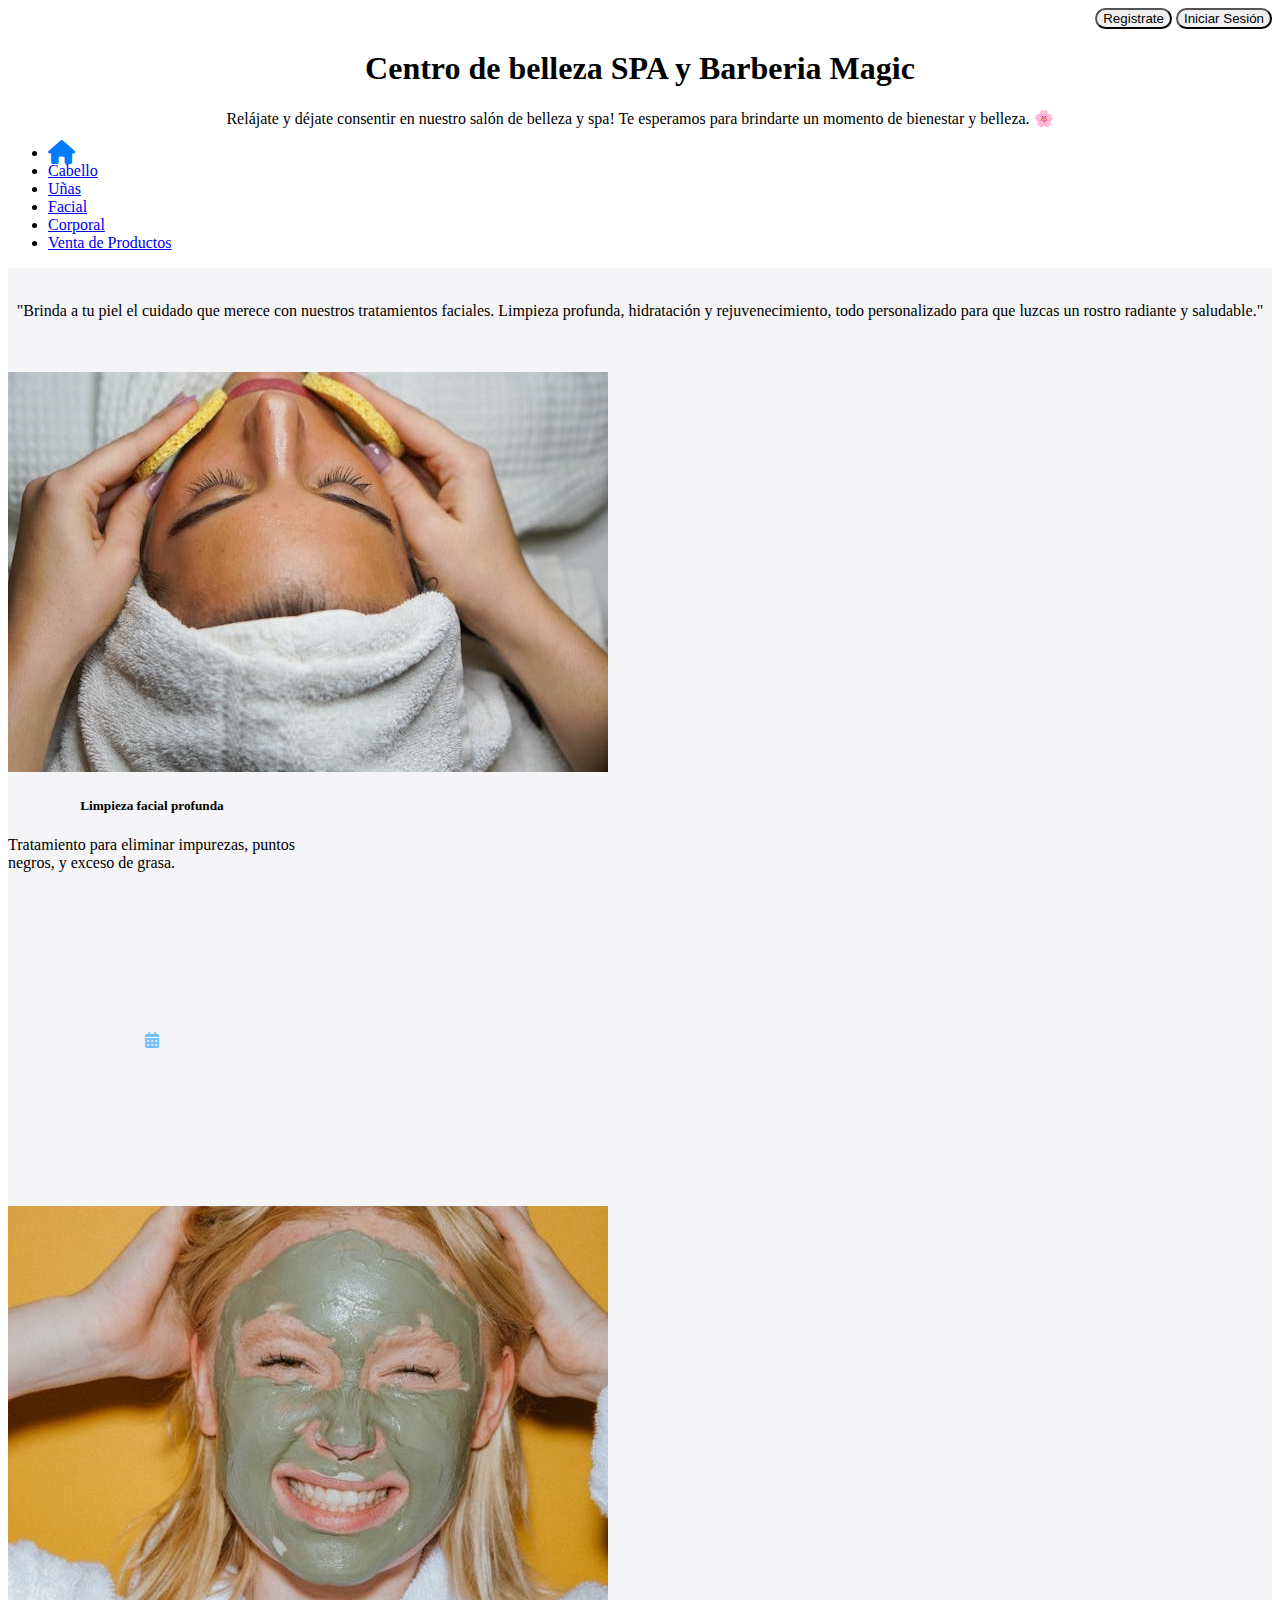
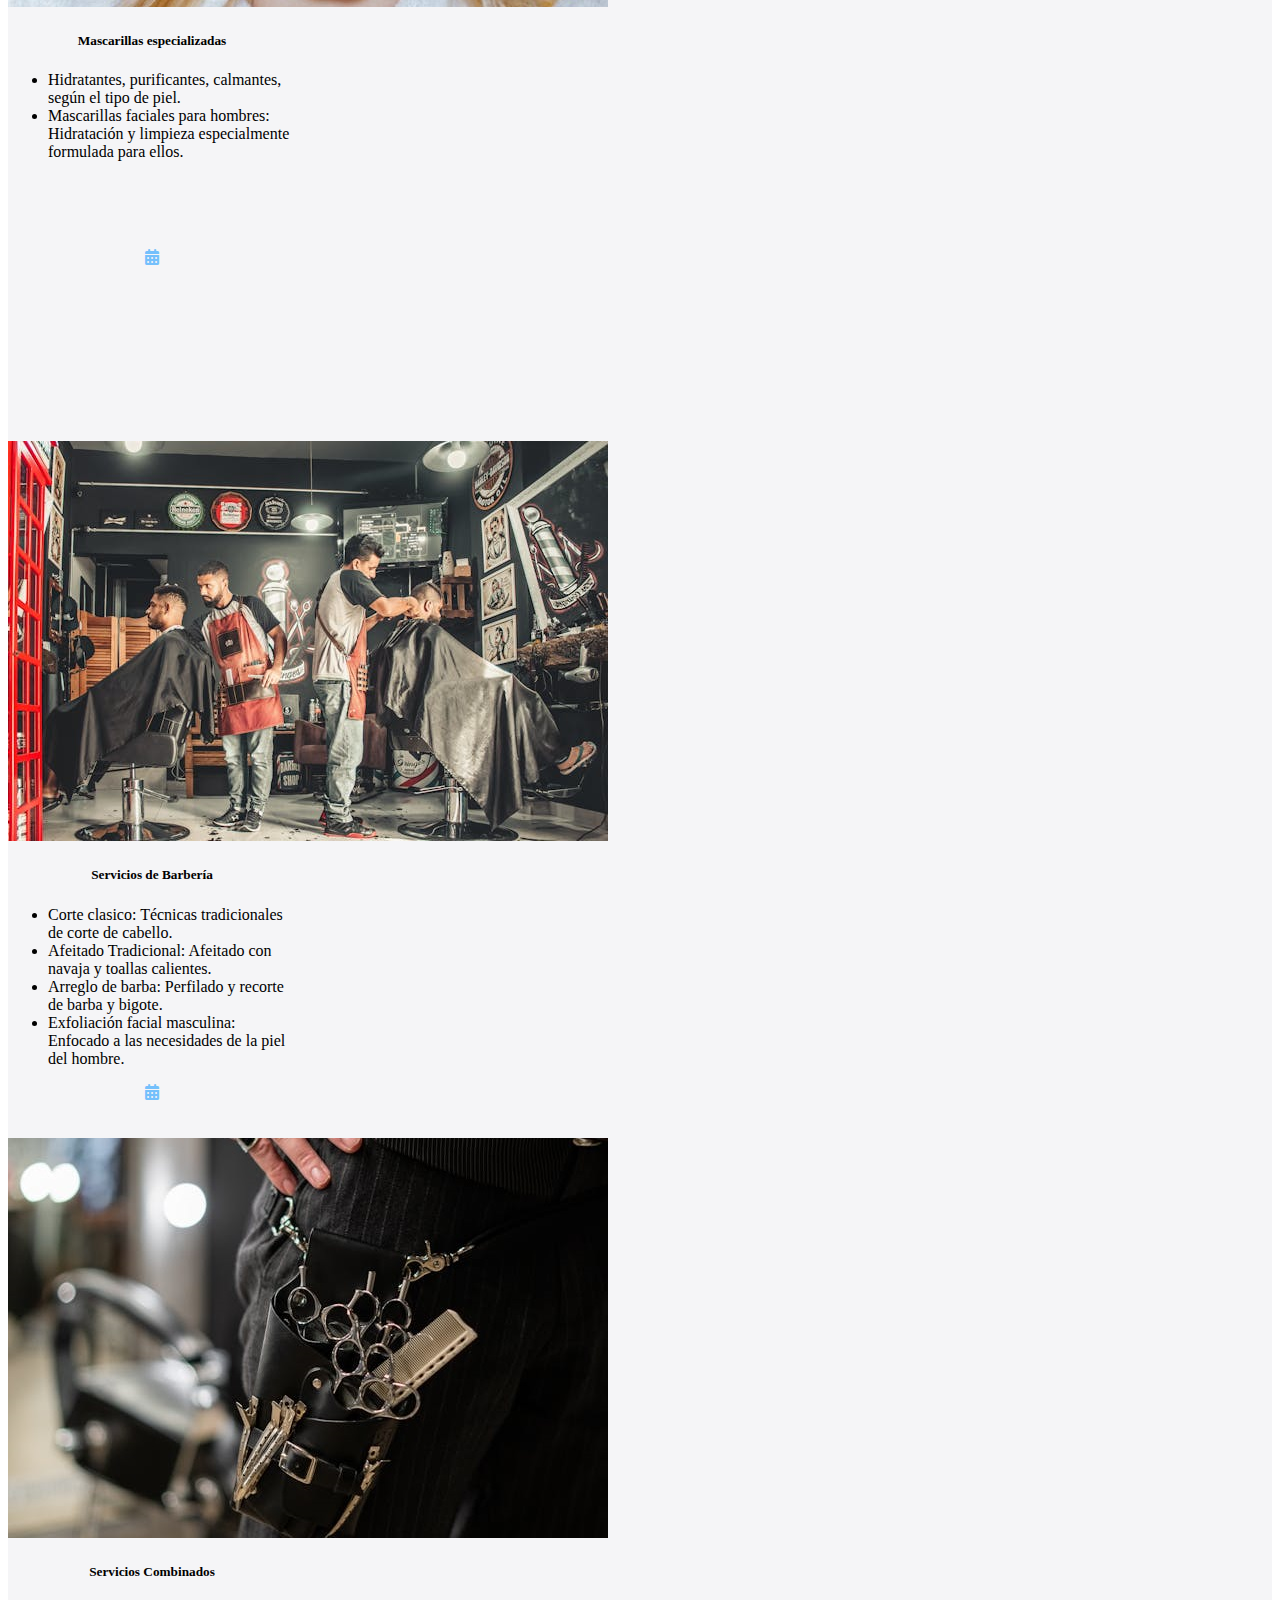
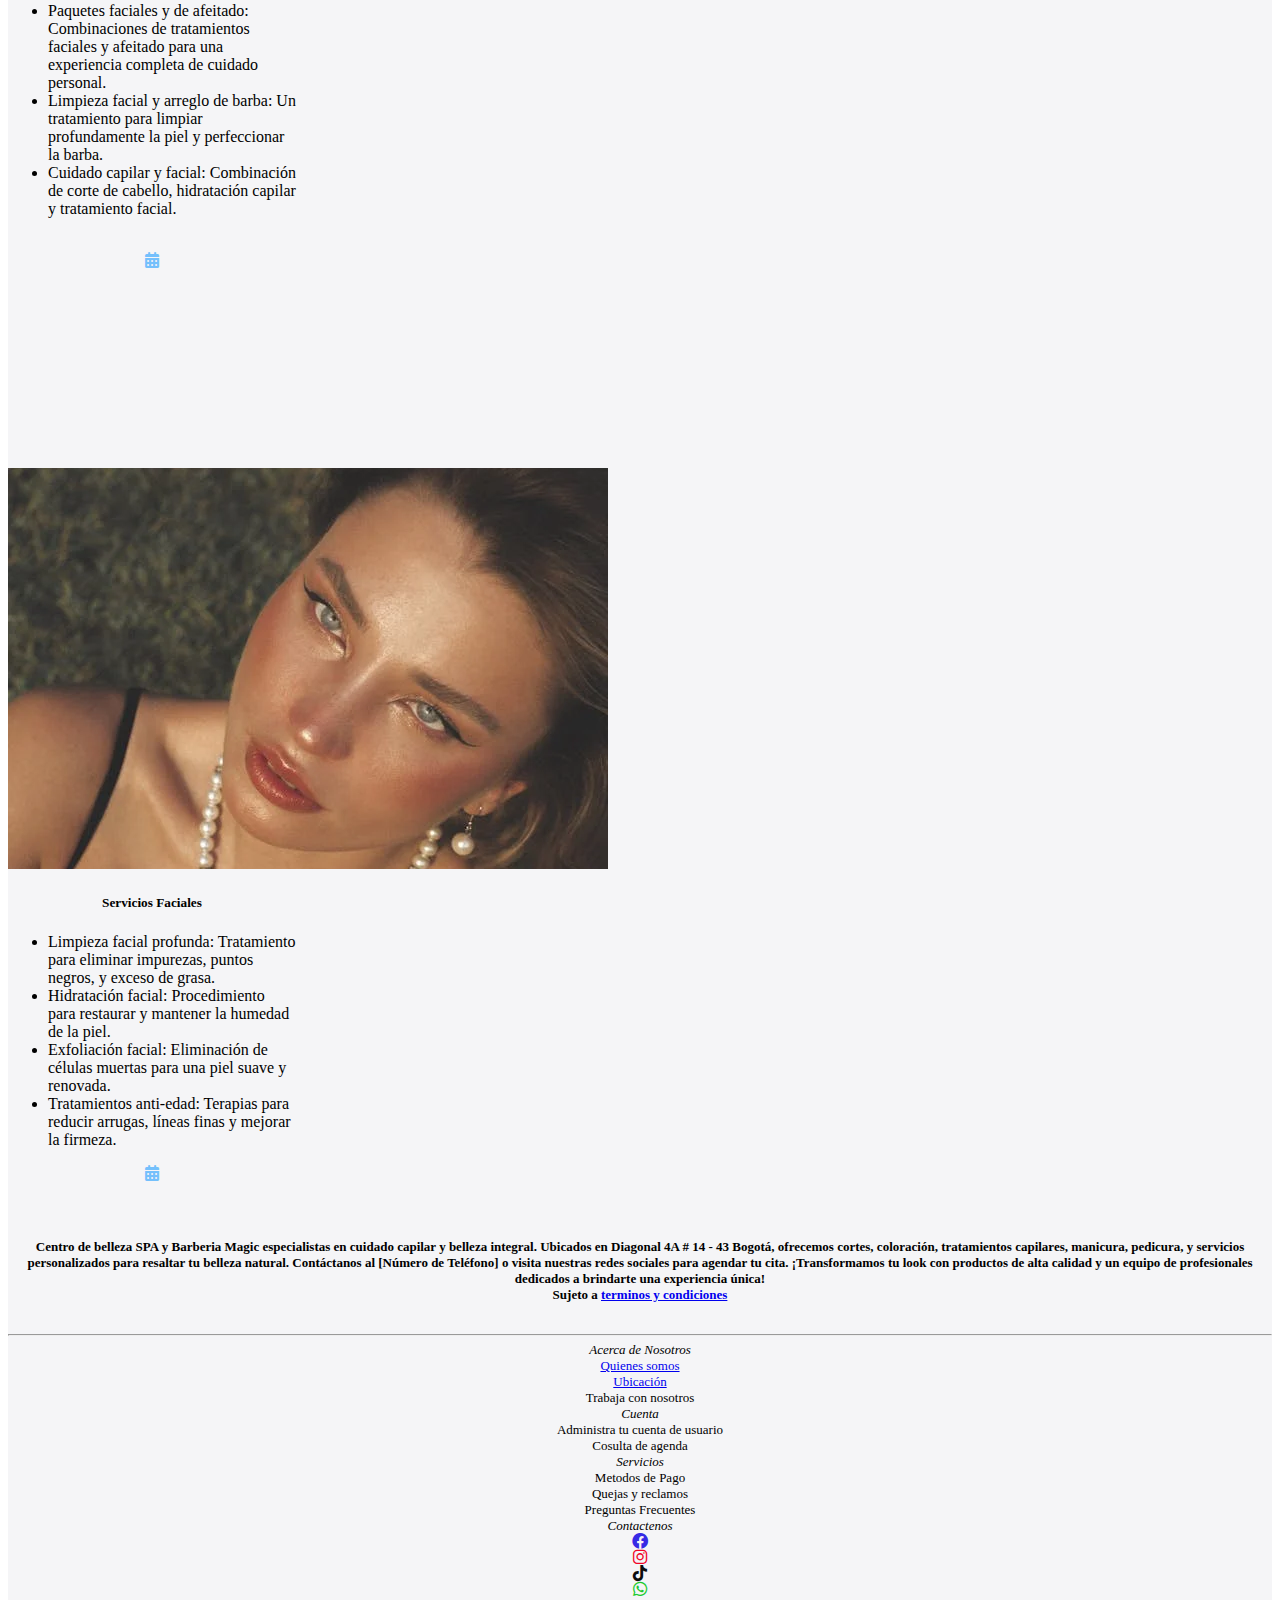
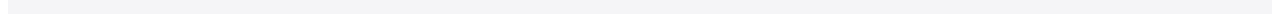
<file: facial.html>
<!DOCTYPE html>
<html lang="en">

<head>
    <meta charset="UTF-8">
    <meta name="viewport" content="width=device-width, initial-scale=1.0">
    <title>Magic</title>
    <link rel="stylesheet" href="./styles/styles.css">
    <link rel="shortcut icon" href="./assets/favicon.ico">
    <link rel="stylesheet" href="https://cdn.jsdelivr.net/npm/bootstrap@4.6.2/dist/css/bootstrap.min.css"
        integrity="sha384-xOolHFLEh07PJGoPkLv1IbcEPTNtaed2xpHsD9ESMhqIYd0nLMwNLD69Npy4HI+N" crossorigin="anonymous">
    <link rel="stylesheet" href="https://cdnjs.cloudflare.com/ajax/libs/font-awesome/6.0.0-beta3/css/all.min.css">

</head>

<body>



    <header>


        <div class="jumbotron jumbotron-fluid">
            <div class="d-flex flex-row-reverse bd-highlight">
                <div class="col px-md-5 ">
                    <a href="./formulario.html"><button type="button"
                            class="btn btn-outline-primary">Registrate</button></a>
                    <button type="button" class="btn btn-outline-primary">Iniciar Sesión</button>
                </div>
            </div>

            <div class="container">
                <!-- <img src="./assets/logo.jpg" alt="" height="100px"> -->
                <h1 class="display-4">Centro de belleza SPA y Barberia Magic</h1>
                <p class="lead">Relájate y déjate consentir en nuestro salón de belleza y spa! Te esperamos para
                    brindarte un
                    momento de bienestar y belleza. 🌸</p>
            </div>
            <ul class="nav justify-content-center">
                <li class="nav-item">
                    <a href="./index.html"><i class="fa-solid fa-house fa-xl" style="color: #007bff;"></i></a>
                </li>
                <li class="nav-item">
                    <a class="nav-link active" href="./cabello.html">Cabello</a>
                </li>
                <li class="nav-item">
                    <a class="nav-link" href="./uñas.html">Uñas</a>
                </li>
                <li class="nav-item">
                    <a class="nav-link" href="./facial.html">Facial</a>
                </li>
                <li class="nav-item">
                    <a class="nav-link" href="./corporal.html">Corporal</a>
                </li>
                <li class="nav-item">
                    <a class="nav-link" href="#">Venta de Productos</a>
                </li>
            </ul>

        </div>
    </header>

    <main>
        <div class="container">
            <div class="row">
                <div class="col-12">
                    <br>
                    <p>"Brinda a tu piel el cuidado que merece con nuestros tratamientos faciales. Limpieza profunda,
                        hidratación y rejuvenecimiento, todo personalizado para que luzcas un rostro radiante y
                        saludable."
                    </p>

                    <br><br>
                </div>
            </div>
        </div>

        <div class="container">
            <div class="row">
                <div class="col-lg-4 col-md-6 col-sm-12">
                    <div class="card" style="width: 18rem;">
                        <img src="./assets/limpieza.jpg" class="card-img-top" alt="...">
                        <div class="card-body" style="height: 398px;">                            
                            <h5 class="card-title">Limpieza facial profunda</h5>
                            <p class="card-text" style="text-align: left;">
                                Tratamiento para eliminar impurezas, puntos negros, y exceso de grasa.
                            </p><br><br><br><br><br><br><br><br>
                            <a href="#" class="btn btn-primary"><i class="fa-solid fa-calendar-days"
                                    style="color: #74C0FC;"></i></a>
                        </div>
                    </div>
                </div>

                <div class="col-lg-4 col-md-6 col-sm-12">
                    <div class="card" style="width: 18rem;">
                        <img src="./assets/mascarillas.jpg" class="card-img-top" alt="...">
                        <div class="card-body" style="height: 398px;">
                            <h5 class="card-title">Mascarillas especializadas</h5>
                            <p class="card-text">
                                <ul style="text-align: left;">
                                    <li >Hidratantes, purificantes, calmantes, según el tipo de piel.</li>
                                    <li>Mascarillas faciales para hombres: Hidratación y limpieza especialmente formulada para ellos.</li>
                                </ul>                                
                            </p><br><br><br><br>
                            <a href="#" class="btn btn-primary"><i class="fa-solid fa-calendar-days"
                                    style="color: #74C0FC;"></i></a>
                        </div>
                    </div>
                </div>

                <div class="col-lg-4 col-md-12 col-sm-12">
                    <div class="card" style="width: 18rem;">
                        <img src="./assets/barberia.jpg" class="card-img-top" alt="...">
                        <div class="card-body">
                            <h5 class="card-title">Servicios de Barbería</h5>
                            <p class="card-text">
                            <ul style="text-align: left;">
                                <li>Corte clasico: Técnicas tradicionales de corte de cabello.</li>
                                <li>Afeitado Tradicional: Afeitado con navaja y toallas calientes.</li>
                                <li>Arreglo de barba: Perfilado y recorte de barba y bigote.</li>
                                <li>Exfoliación facial masculina: Enfocado a las necesidades de la piel del hombre.</li>
                            </ul>
                            </p>
                            <a href="#" class="btn btn-primary"><i class="fa-solid fa-calendar-days"
                                    style="color: #74C0FC;"></i></a>
                        </div>
                    </div>
                </div>

            </div>
        </div>
        <br><br>
        <div class="container">
            <div class="row">
                <div class="col-lg-4 col-md-6 col-sm-12">
                    <div class="card" style="width: 18rem;">
                        <img src="./assets/combinado.jpg" class="card-img-top" alt="...">
                        <div class="card-body" style="height: 494px;">
                            <h5 class="card-title">Servicios Combinados</h5>
                            <p class="card-text">
                            <ul style="text-align: left;">
                                <li>Paquetes faciales y de afeitado: Combinaciones de tratamientos faciales y afeitado para una experiencia completa de cuidado personal.</li>
                                <li>Limpieza facial y arreglo de barba: Un tratamiento para limpiar profundamente la piel y perfeccionar la barba.</li>
                                <li>Cuidado capilar y facial: Combinación de corte de cabello, hidratación capilar y tratamiento facial.</li>
                            </ul>
                            </p><br>
                            <a href="#" class="btn btn-primary"><i class="fa-solid fa-calendar-days"
                                    style="color: #74C0FC;"></i></a>
                        </div>
                    </div>
                </div>

                <div class="col-lg-4 col-md-6 col-sm-12">
                    <div class="card" style="width: 18rem;">
                        <img src="./assets/faciales.jpg" class="card-img-top" alt="...">
                        <div class="card-body">
                            <h5 class="card-title">Servicios Faciales</h5>
                            <p class="card-text">
                            <ul style="text-align: left;">
                                <li>Limpieza facial profunda: Tratamiento para eliminar impurezas, puntos negros, y exceso de grasa.</li>
                                <li>Hidratación facial: Procedimiento para restaurar y mantener la humedad de la piel.
                                </li>
                                <li>Exfoliación facial: Eliminación de células muertas para una piel suave y renovada.</li>
                                <li>Tratamientos anti-edad: Terapias para reducir arrugas, líneas finas y mejorar la firmeza.</li>
                            </ul>
                            </p>
                            <a href="#" class="btn btn-primary"><i class="fa-solid fa-calendar-days"
                                    style="color: #74C0FC;"></i></a>
                        </div>
                    </div>
                </div>


            </div>
        </div>




    </main>

    <footer>
        <br>
        <div class="container">
            <h6>Centro de belleza SPA y Barberia Magic especialistas en cuidado capilar y belleza integral. Ubicados en
                Diagonal 4A # 14 - 43 Bogotá, ofrecemos cortes, coloración, tratamientos capilares, manicura, pedicura,
                y
                servicios personalizados para resaltar tu belleza natural. Contáctanos al [Número de Teléfono] o visita
                nuestras redes sociales para agendar tu cita. ¡Transformamos tu look con productos de alta calidad y un
                equipo de profesionales dedicados a brindarte una experiencia única! <br>Sujeto a
                <a href="terminos.html" id="mimodal">terminos y condiciones</a>
            </h6>
        </div>
        <hr>
        <div class="container">
            <div class="row">
                <div class="col-3">
                    <em>Acerca de Nosotros</em>
                    <br><a href="./mision.html">Quienes somos</a>
                    <!-- <br><a href="./mision.html">Misión</a>
                    <br><a href="./vision.html">Visión</a> -->
                    <br><a href="./ubicacion.html">Ubicación</a>
                    <br>Trabaja con nosotros
                </div>
                <div class="col-3">
                    <em>Cuenta</em>
                    <br>Administra tu cuenta de usuario
                    <br>Cosulta de agenda
                </div>
                <div class="col-3">
                    <em>Servicios</em>
                    <br>Metodos de Pago
                    <br>Quejas y reclamos
                    <br>Preguntas Frecuentes
                </div>
                <div class="col-3">
                    <em>Contactenos</em>
                    <br><i class="fa-brands fa-facebook fa-lg" style="color: #362ae5;"></i> 
                    <br><i class="fa-brands fa-instagram fa-lg" style="color: #f10427;"></i> 
                    <br><i class="fa-brands fa-tiktok fa-lg" style="color: #0d0d0d;"></i> 
                    <br><i class="fa-brands fa-whatsapp fa-lg" style="color: #1cca30;"></i> 


                </div>
            </div>
        </div>
        <br>

    </footer>

    <script src="https://cdn.jsdelivr.net/npm/jquery@3.5.1/dist/jquery.slim.min.js"
        integrity="sha384-DfXdz2htPH0lsSSs5nCTpuj/zy4C+OGpamoFVy38MVBnE+IbbVYUew+OrCXaRkfj"
        crossorigin="anonymous"></script>
    <script src="https://cdn.jsdelivr.net/npm/bootstrap@4.6.2/dist/js/bootstrap.bundle.min.js"
        integrity="sha384-Fy6S3B9q64WdZWQUiU+q4/2Lc9npb8tCaSX9FK7E8HnRr0Jz8D6OP9dO5Vg3Q9ct"
        crossorigin="anonymous"></script>

</body>

</html>
</file>
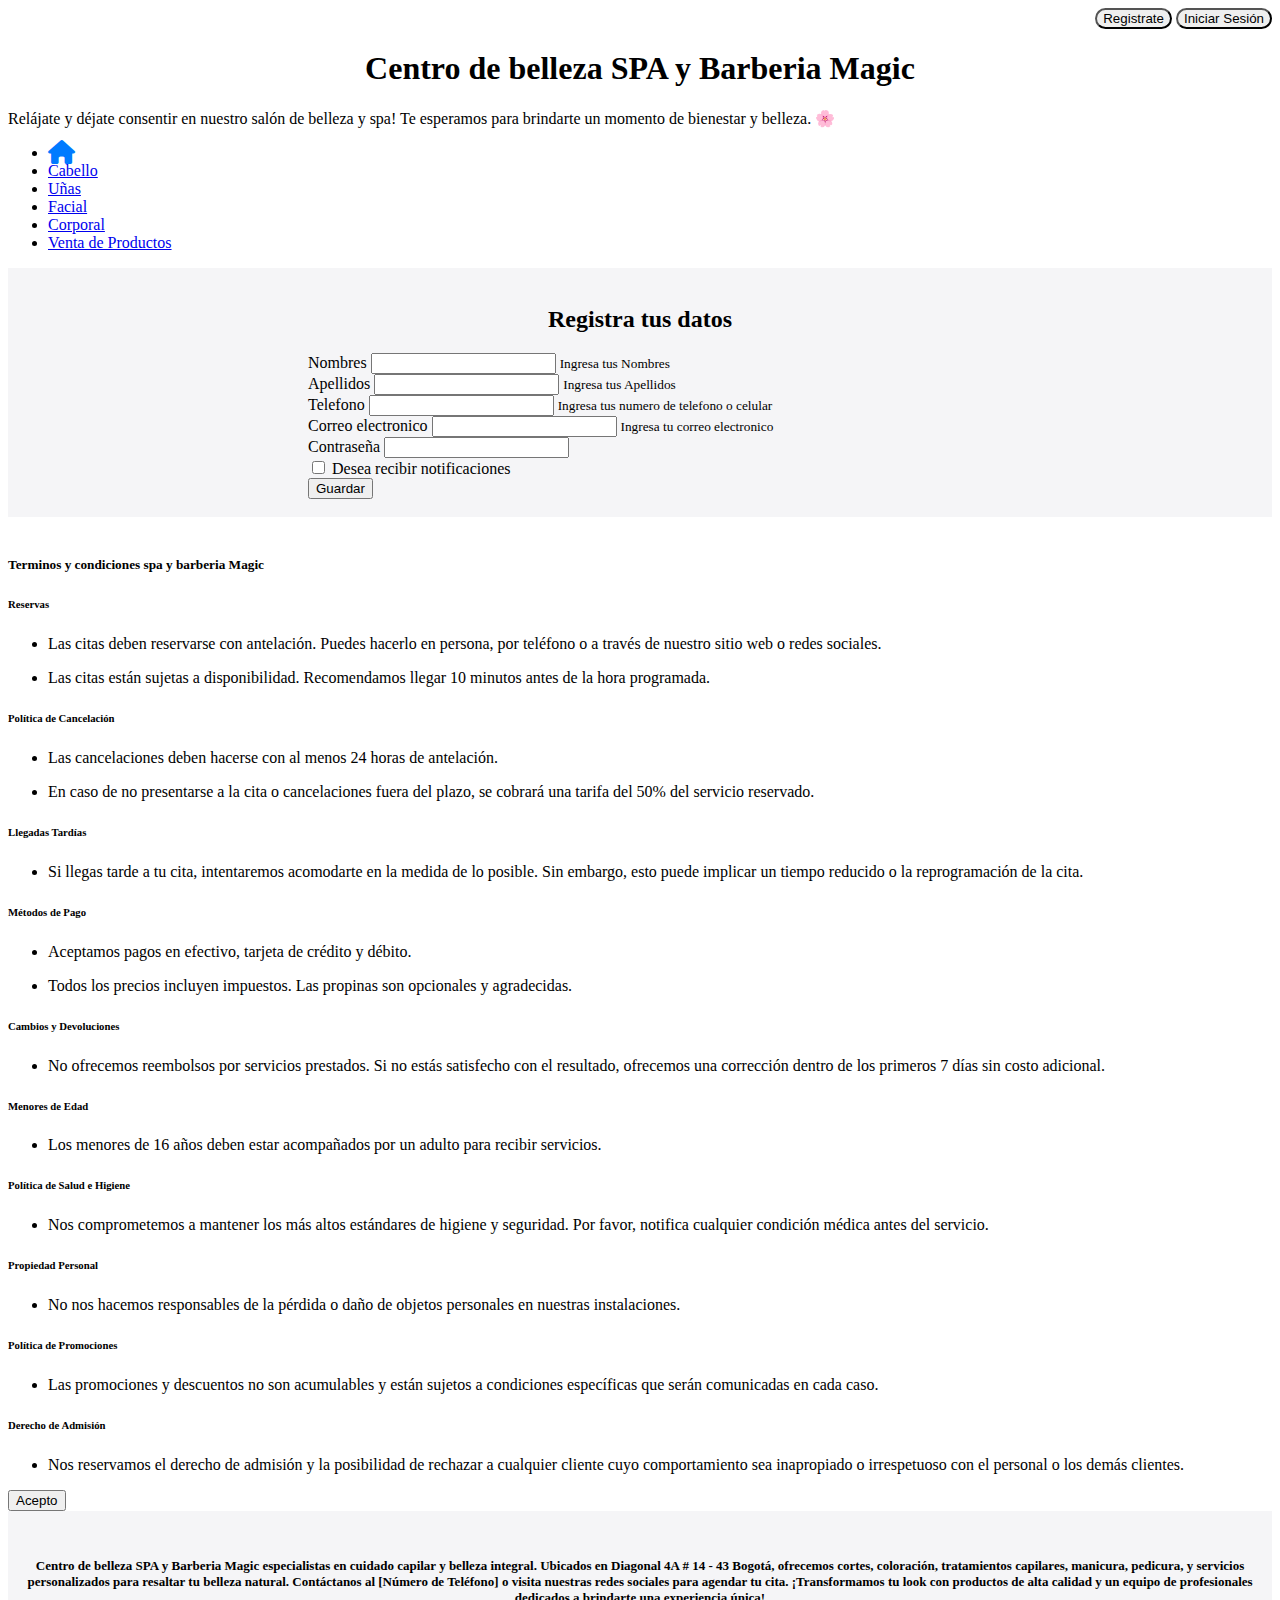
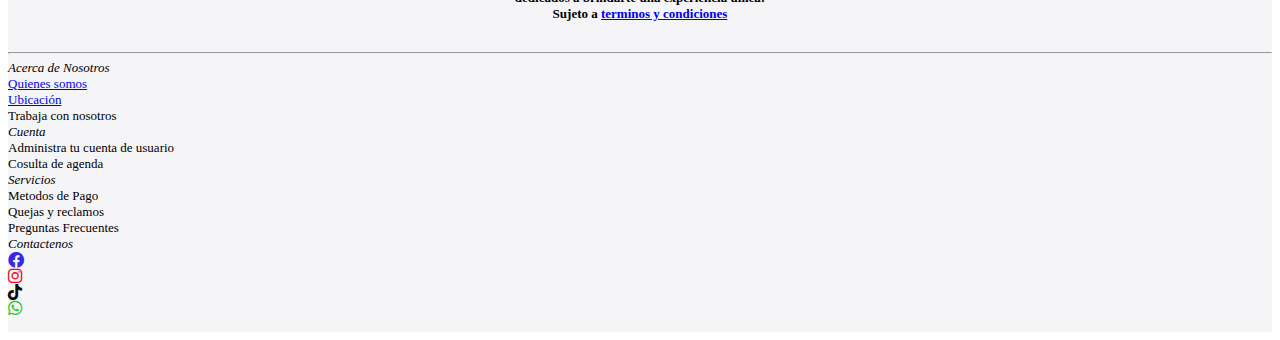
<file: formulario.html>
<!DOCTYPE html>
<html lang="en">
<head>
    <meta charset="UTF-8">
    <meta name="viewport" content="width=device-width, initial-scale=1.0">
    <title>Document</title>
    <link rel="stylesheet" href="./styles/formulario.css">
    <link rel="shortcut icon" href="./assets/favicon.ico">
    <link rel="stylesheet" href="https://cdn.jsdelivr.net/npm/bootstrap@4.6.2/dist/css/bootstrap.min.css"
    integrity="sha384-xOolHFLEh07PJGoPkLv1IbcEPTNtaed2xpHsD9ESMhqIYd0nLMwNLD69Npy4HI+N" crossorigin="anonymous">
    <link rel="stylesheet" href="https://cdnjs.cloudflare.com/ajax/libs/font-awesome/6.0.0-beta3/css/all.min.css">
</head>
<body>
 

    <header>


        <div class="jumbotron jumbotron-fluid">
          <div class="d-flex flex-row-reverse bd-highlight">
            <div class="col px-md-5 ">
              <a href="./formulario.html"><button type="button" class="btn btn-outline-primary">Registrate</button></a>
              <button type="button" class="btn btn-outline-primary">Iniciar Sesión</button>
            </div>
          </div>
    
          <div class="container">
            <!-- <img src="./assets/logo.jpg" alt="" height="100px"> -->
            <h1 class="display-4">Centro de belleza SPA y Barberia Magic</h1>
            <p class="lead">Relájate y déjate consentir en nuestro salón de belleza y spa! Te esperamos para brindarte un
              momento de bienestar y belleza. 🌸 
          </div>
          <ul class="nav justify-content-center">
            <li class="nav-item">
                <a href="./index.html"><i class="fa-solid fa-house fa-xl" style="color: #007bff;"></i></a>
              </li>
            <li class="nav-item">
              <a class="nav-link active" href="./cabello.html">Cabello</a>
            </li>
            <li class="nav-item">
              <a class="nav-link" href="./uñas.html">Uñas</a>
            </li>
            <li class="nav-item">
              <a class="nav-link" href="./facial.html">Facial</a>
            </li>
            <li class="nav-item">
              <a class="nav-link" href="./corporal.html">Corporal</a>
            </li>
            <li class="nav-item">
              <a class="nav-link" href="#">Venta de Productos</a>
            </li>
          </ul>
    
        </div>
      </header>

      <main>
        <div class="container">            
            <form>
              <br>
              <h2 style="text-align: center;">Registra tus datos</h2>
                <div class="form-group">                    
                    <label for="exampleInputEmail1">Nombres</label>
                    <input type="text" class="form-control" id="exampleInputName" aria-describedby="nameHelp">
                    <small id="emailHelp" class="form-text text-muted">Ingresa tus Nombres</small>
                  </div>
                  <div class="form-group">                    
                    <label for="exampleInputEmail1">Apellidos</label>
                    <input type="text" class="form-control" id="exampleInputName" aria-describedby="nameHelp">
                    <small id="emailHelp" class="form-text text-muted">Ingresa tus Apellidos</small>
                  </div>
                  <div class="form-group">                    
                    <label for="exampleInputEmail1">Telefono</label>
                    <input type="number" class="form-control" id="exampleInputName" aria-describedby="nameHelp">
                    <small id="emailHelp" class="form-text text-muted">Ingresa tus numero de telefono o celular</small>
                  </div>
                <div class="form-group">                    
                  <label for="exampleInputEmail1">Correo electronico</label>
                  <input type="email" class="form-control" id="exampleInputEmail1" aria-describedby="emailHelp">
                  <small id="emailHelp" class="form-text text-muted">Ingresa tu correo electronico</small>
                </div>
                <div class="form-group">
                  <label for="exampleInputPassword1">Contraseña</label>
                  <input type="password" class="form-control" id="exampleInputPassword1">
                </div>
                <div class="form-group form-check">
                  <input type="checkbox" class="form-check-input" id="exampleCheck1">
                  <label class="form-check-label" for="exampleCheck1">Desea recibir notificaciones</label>
                </div>
                <button type="submit" class="btn btn-primary" style="text-align: center;">Guardar</button>
                <br>
              </form>
              <br>
        </div>
       
      </main>
    <br>

      <!-- Modal -->
  <div class="modal fade" id="mimodal" tabindex="-1" aria-labelledby="exampleModalLabel" aria-hidden="true">
    <div class="modal-dialog modal-dialog-scrollable">
      <div class="modal-content">
        <div class="modal-header">
          <h5 class="modal-title" id="exampleModalLabel">Terminos y condiciones spa y barberia Magic</h5>
        </div>
        <div class="modal-body">
          <h6>Reservas</h6>
          <ul>
            <li>Las citas deben reservarse con antelación. Puedes hacerlo en persona, por teléfono o a través de nuestro
              sitio web
              o redes sociales.</li>
          </ul>

          <ul>
            <li>Las citas están sujetas a disponibilidad. Recomendamos llegar 10 minutos antes de la hora programada.
            </li>
          </ul>

          <h6>Política de Cancelación</h6>
          <ul>
            <li>Las cancelaciones deben hacerse con al menos 24 horas de antelación.</li>
          </ul>

          <ul>
            <li>En caso de no presentarse a la cita o cancelaciones fuera del plazo, se cobrará una tarifa del 50% del
              servicio
              reservado.</li>
          </ul>

          <h6>Llegadas Tardías</h6>
          <ul>
            <li>Si llegas tarde a tu cita, intentaremos acomodarte en la medida de lo posible. Sin embargo, esto puede
              implicar un
              tiempo reducido o la reprogramación de la cita.</li>
          </ul>

          <h6>Métodos de Pago</h6>
          <ul>
            <li>Aceptamos pagos en efectivo, tarjeta de crédito y débito.</li>
          </ul>

          <ul>
            <li>Todos los precios incluyen impuestos. Las propinas son opcionales y agradecidas.</li>
          </ul>

          <h6>Cambios y Devoluciones</h6>
          <ul>
            <li>No ofrecemos reembolsos por servicios prestados. Si no estás satisfecho con el resultado, ofrecemos una
              corrección
              dentro de los primeros 7 días sin costo adicional.</li>
          </ul>

          <h6>Menores de Edad</h6>
          <ul>
            <li>Los menores de 16 años deben estar acompañados por un adulto para recibir servicios.</li>
          </ul>

          <h6>Política de Salud e Higiene</h6>
          <ul>
            <li>
              Nos comprometemos a mantener los más altos estándares de higiene y seguridad. Por favor, notifica
              cualquier
              condición médica antes del servicio.
            </li>
          </ul>

          <h6>Propiedad Personal</h6>
          <ul>
            <li>No nos hacemos responsables de la pérdida o daño de objetos personales en nuestras instalaciones.</li>
          </ul>

          <h6>Política de Promociones</h6>
          <ul>
            <li>Las promociones y descuentos no son acumulables y están sujetos a condiciones específicas que serán
              comunicadas en
              cada caso.</li>
          </ul>

          <h6>Derecho de Admisión</h6>
          <ul>
            <li>Nos reservamos el derecho de admisión y la posibilidad de rechazar a cualquier cliente cuyo
              comportamiento sea
              inapropiado o irrespetuoso con el personal o los demás clientes.</li>
          </ul>

        </div>
        <div class="modal-footer">
          <button type="button" class="btn btn-primary" data-dismiss="modal">Acepto</button>

        </div>
      </div>
    </div>
  </div>

      <footer>
        <br>
        <div class="container">
          <h6>Centro de belleza SPA y Barberia Magic especialistas en cuidado capilar y belleza integral. Ubicados en 
            Diagonal 4A # 14 - 43 Bogotá, ofrecemos cortes, coloración, tratamientos capilares, manicura, pedicura, y 
            servicios personalizados para resaltar tu belleza natural. Contáctanos al [Número de Teléfono] o visita 
            nuestras redes sociales para agendar tu cita. ¡Transformamos tu look con productos de alta calidad y un 
            equipo de profesionales dedicados a brindarte una experiencia única! <br>Sujeto a 
            <a href="terminos.html" id="mimodal">terminos y condiciones</a></h6>
        </div>   
        <hr>
        <div class="container">
          <div class="row">
            <div class="col-3">
              <em>Acerca de Nosotros</em>
              <br><a href="./mision.html">Quienes somos</a>
              <!-- <br><a href="./mision.html">Misión</a>
              <br><a href="./vision.html">Visión</a> -->
              <br><a href="./ubicacion.html">Ubicación</a>
              <br>Trabaja con nosotros
            </div>
            <div class="col-3">
              <em>Cuenta</em>
              <br>Administra tu cuenta de usuario
              <br>Cosulta de agenda
            </div>
            <div class="col-3">
              <em>Servicios</em>
              <br>Metodos de Pago
              <br>Quejas y reclamos
              <br>Preguntas Frecuentes
            </div>
            <div class="col-3">
              <em>Contactenos</em>          
              <br><i class="fa-brands fa-facebook fa-lg" style="color: #362ae5;"></i> 
              <br><i class="fa-brands fa-instagram fa-lg" style="color: #f10427;"></i> 
              <br><i class="fa-brands fa-tiktok fa-lg" style="color: #0d0d0d;"></i>      
              <br><i class="fa-brands fa-whatsapp fa-lg" style="color: #1cca30;"></i>   
              
              
            </div>
          </div>
        </div>
        <br>
        
      </footer>


      <script src="https://cdn.jsdelivr.net/npm/jquery@3.5.1/dist/jquery.slim.min.js"
      integrity="sha384-DfXdz2htPH0lsSSs5nCTpuj/zy4C+OGpamoFVy38MVBnE+IbbVYUew+OrCXaRkfj"
      crossorigin="anonymous"></script>
    <script src="https://cdn.jsdelivr.net/npm/bootstrap@4.6.2/dist/js/bootstrap.bundle.min.js"
      integrity="sha384-Fy6S3B9q64WdZWQUiU+q4/2Lc9npb8tCaSX9FK7E8HnRr0Jz8D6OP9dO5Vg3Q9ct"
      crossorigin="anonymous"></script>

      <script>
        $(document).ready(function () {
                $('#mimodal').modal('show')
          
        });
    
      </script>
</body>
</html>
</file>
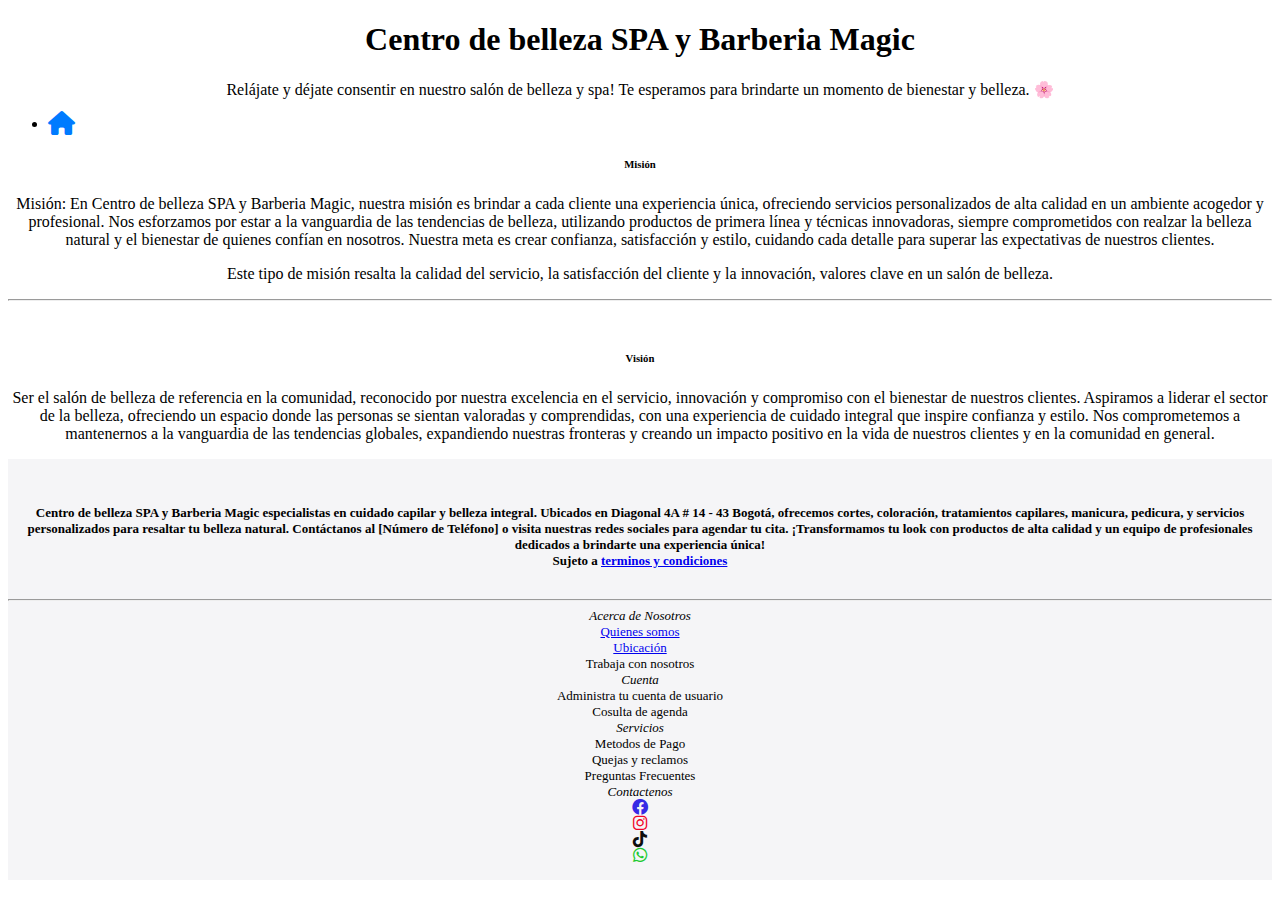
<file: mision.html>
<!DOCTYPE html>
<html lang="en">

<head>
    <meta charset="UTF-8">
    <meta name="viewport" content="width=device-width, initial-scale=1.0">
    <title>Magic</title>
    <link rel="stylesheet" href="./styles/styles.css">
    <link rel="shortcut icon" href="./assets/favicon.ico">
    <link rel="stylesheet" href="https://cdn.jsdelivr.net/npm/bootstrap@4.6.2/dist/css/bootstrap.min.css"
        integrity="sha384-xOolHFLEh07PJGoPkLv1IbcEPTNtaed2xpHsD9ESMhqIYd0nLMwNLD69Npy4HI+N" crossorigin="anonymous">
    <link rel="stylesheet" href="https://cdnjs.cloudflare.com/ajax/libs/font-awesome/6.0.0-beta3/css/all.min.css">

</head>

<body>
    <div class="jumbotron jumbotron-fluid">
        <div class="d-flex flex-row-reverse bd-highlight">
        </div>

        <div class="container">
            <!-- <img src="./assets/logo.jpg" alt="" height="100px"> -->
            <h1 class="display-4">Centro de belleza SPA y Barberia Magic</h1>
            <p class="lead">Relájate y déjate consentir en nuestro salón de belleza y spa! Te esperamos para brindarte
                un
                momento de bienestar y belleza. 🌸
        </div>
        <ul class="nav justify-content-center">

            <li class="nav-item">
                <a href="./index.html"><i class="fa-solid fa-house fa-xl" style="color: #007bff;"></i></a>
            </li>

        </ul>

    </div>
    </header>

    <div class="container">
        <h6>Misión</h6>

        <p>Misión: En Centro de belleza SPA y Barberia Magic, nuestra misión es brindar a cada cliente una experiencia
            única, ofreciendo servicios personalizados de alta calidad en un ambiente acogedor y profesional. Nos
            esforzamos por estar a la vanguardia de las tendencias de belleza, utilizando productos de primera línea y
            técnicas innovadoras, siempre comprometidos con realzar la belleza natural y el bienestar de quienes confían
            en nosotros. Nuestra meta es crear confianza, satisfacción y estilo, cuidando cada detalle para superar las
            expectativas de nuestros clientes.</p>

        <p>Este tipo de misión resalta la calidad del servicio, la satisfacción del cliente y la innovación, valores
            clave
            en un salón de belleza.</p>
    </div>
    <hr><br>

    <div class="container">
        <h6>Visión</h6>

        <p>Ser el salón de belleza de referencia en la comunidad, reconocido por nuestra excelencia en el servicio,
            innovación y compromiso con el bienestar de nuestros clientes. Aspiramos a liderar el sector de la belleza,
            ofreciendo un espacio donde las personas se sientan valoradas y comprendidas, con una experiencia de cuidado
            integral que inspire confianza y estilo. Nos comprometemos a mantenernos a la vanguardia de las tendencias
            globales, expandiendo nuestras fronteras y creando un impacto positivo en la vida de nuestros clientes y en
            la comunidad en general.</p>

      
    </div>

    <footer>
        <br>
        <div class="container">
            <h6>Centro de belleza SPA y Barberia Magic especialistas en cuidado capilar y belleza integral. Ubicados en
                Diagonal 4A # 14 - 43 Bogotá, ofrecemos cortes, coloración, tratamientos capilares, manicura, pedicura,
                y
                servicios personalizados para resaltar tu belleza natural. Contáctanos al [Número de Teléfono] o visita
                nuestras redes sociales para agendar tu cita. ¡Transformamos tu look con productos de alta calidad y un
                equipo de profesionales dedicados a brindarte una experiencia única! <br>Sujeto a
                <a href="terminos.html" id="mimodal">terminos y condiciones</a>
            </h6>
        </div>
        <hr>
        <div class="container">
            <div class="row">
                <div class="col-3">
                    <em>Acerca de Nosotros</em>
                    <br><a href="./mision.html">Quienes somos</a>
                    <!-- <br><a href="./mision.html">Misión</a>
                    <br><a href="./vision.html">Visión</a> -->
                    <br><a href="./ubicacion.html">Ubicación</a>
                    <br>Trabaja con nosotros
                </div>
                <div class="col-3">
                    <em>Cuenta</em>
                    <br>Administra tu cuenta de usuario
                    <br>Cosulta de agenda
                </div>
                <div class="col-3">
                    <em>Servicios</em>
                    <br>Metodos de Pago
                    <br>Quejas y reclamos
                    <br>Preguntas Frecuentes
                </div>
                <div class="col-3">
                    <em>Contactenos</em>
                    <br><i class="fa-brands fa-facebook fa-lg" style="color: #362ae5;"></i> 
                    <br><i class="fa-brands fa-instagram fa-lg" style="color: #f10427;"></i> 
                    <br><i class="fa-brands fa-tiktok fa-lg" style="color: #0d0d0d;"></i> 
                    <br><i class="fa-brands fa-whatsapp fa-lg" style="color: #1cca30;"></i> 


                </div>
            </div>
        </div>
        <br>

    </footer>


    <script src="https://cdn.jsdelivr.net/npm/jquery@3.5.1/dist/jquery.slim.min.js"
        integrity="sha384-DfXdz2htPH0lsSSs5nCTpuj/zy4C+OGpamoFVy38MVBnE+IbbVYUew+OrCXaRkfj"
        crossorigin="anonymous"></script>
    <script src="https://cdn.jsdelivr.net/npm/bootstrap@4.6.2/dist/js/bootstrap.bundle.min.js"
        integrity="sha384-Fy6S3B9q64WdZWQUiU+q4/2Lc9npb8tCaSX9FK7E8HnRr0Jz8D6OP9dO5Vg3Q9ct"
        crossorigin="anonymous"></script>

</body>

</html>
</file>
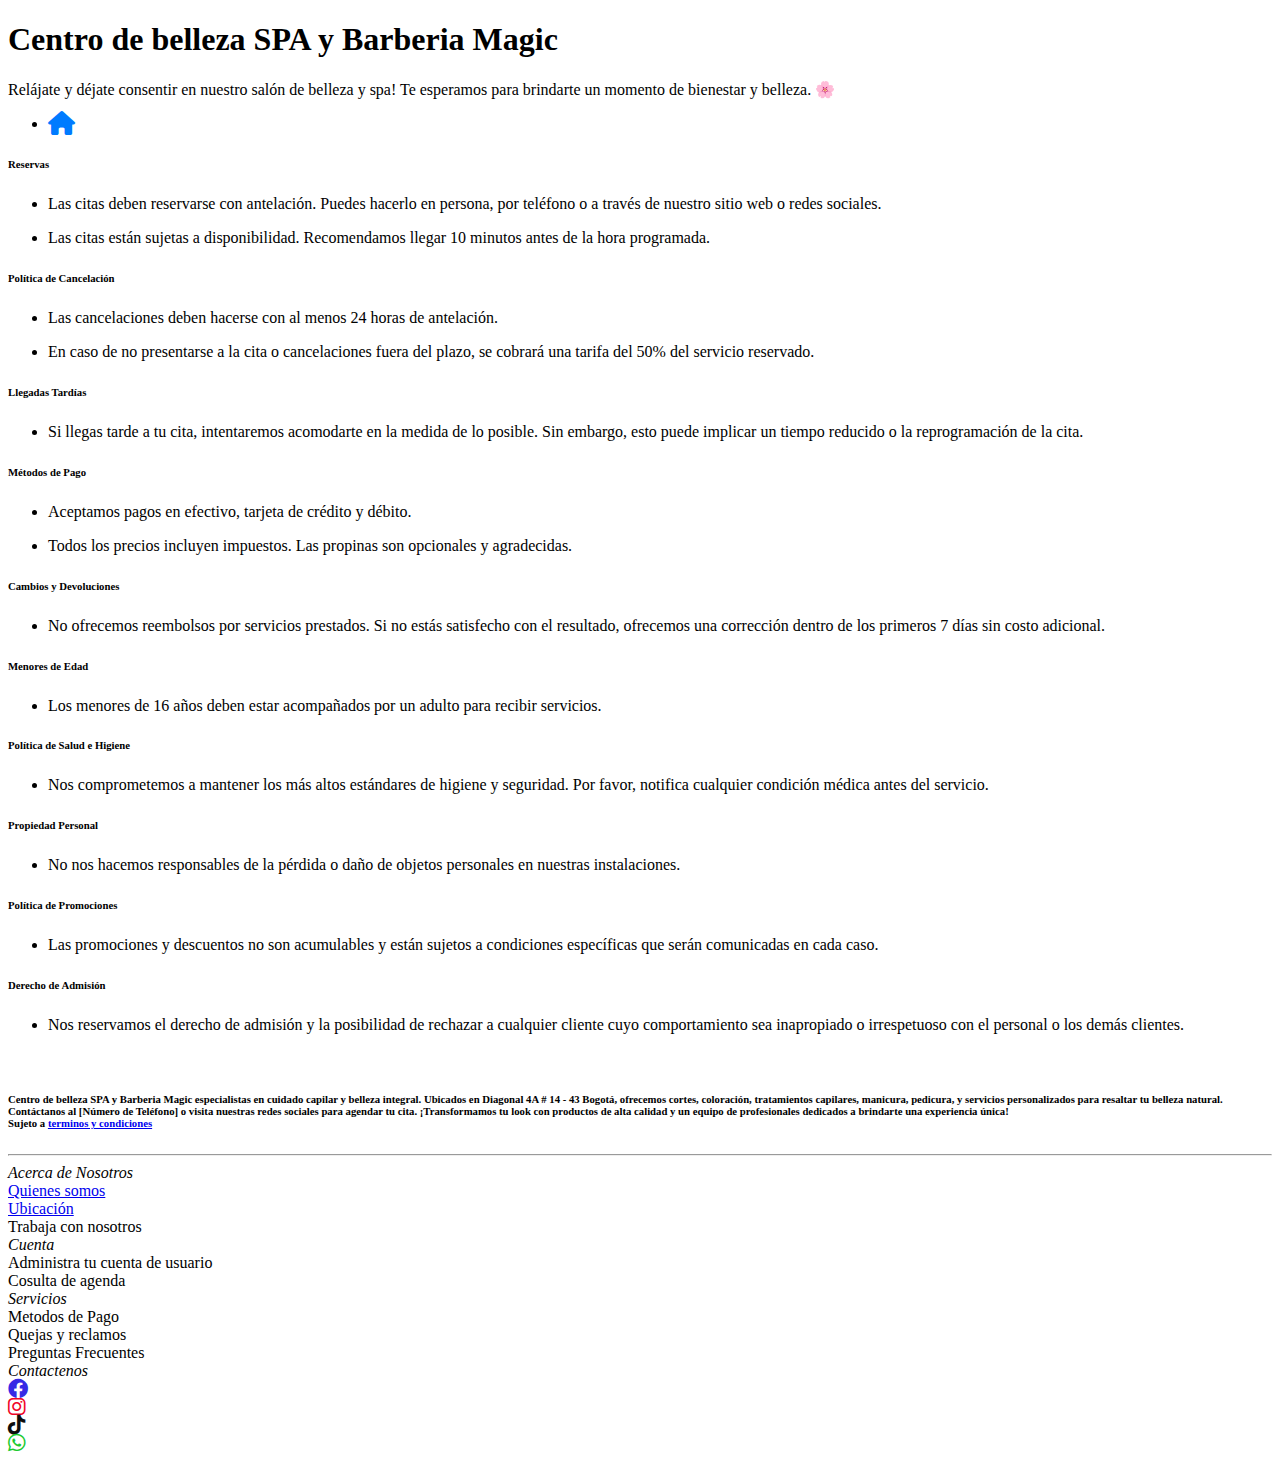
<file: terminos.html>
<!DOCTYPE html>
<html lang="en">

<head>
  <meta charset="UTF-8">
  <meta name="viewport" content="width=device-width, initial-scale=1.0">
  <title>Magic</title>
  <!--<link rel="stylesheet" href="./styles/styles.css">-->
  <link rel="shortcut icon" href="./assets/favicon.ico">
  <link rel="stylesheet" href="https://cdn.jsdelivr.net/npm/bootstrap@4.6.2/dist/css/bootstrap.min.css"
    integrity="sha384-xOolHFLEh07PJGoPkLv1IbcEPTNtaed2xpHsD9ESMhqIYd0nLMwNLD69Npy4HI+N" crossorigin="anonymous">
  <link rel="stylesheet" href="https://cdnjs.cloudflare.com/ajax/libs/font-awesome/6.0.0-beta3/css/all.min.css">

</head>

<body>
  <div class="jumbotron jumbotron-fluid">
    <div class="d-flex flex-row-reverse bd-highlight">      
    </div>

    <div class="container">
      <!-- <img src="./assets/logo.jpg" alt="" height="100px"> -->
      <h1 class="display-4">Centro de belleza SPA y Barberia Magic</h1>
      <p class="lead">Relájate y déjate consentir en nuestro salón de belleza y spa! Te esperamos para brindarte un
        momento de bienestar y belleza. 🌸
    </div>
    <ul class="nav justify-content-center">

      <li class="nav-item">
        <a href="./index.html"><i class="fa-solid fa-house fa-xl" style="color: #007bff;"></i></a>
      </li>
      
    </ul>

  </div>
</header>

<div class="container">
  <h6>Reservas</h6>
  <ul>
    <li>Las citas deben reservarse con antelación. Puedes hacerlo en persona, por teléfono o a través de nuestro
      sitio web
      o redes sociales.</li>
  </ul>

  <ul>
    <li>Las citas están sujetas a disponibilidad. Recomendamos llegar 10 minutos antes de la hora programada.
    </li>
  </ul>

  <h6>Política de Cancelación</h6>
  <ul>
    <li>Las cancelaciones deben hacerse con al menos 24 horas de antelación.</li>
  </ul>

  <ul>
    <li>En caso de no presentarse a la cita o cancelaciones fuera del plazo, se cobrará una tarifa del 50% del
      servicio
      reservado.</li>
  </ul>

  <h6>Llegadas Tardías</h6>
  <ul>
    <li>Si llegas tarde a tu cita, intentaremos acomodarte en la medida de lo posible. Sin embargo, esto puede
      implicar un
      tiempo reducido o la reprogramación de la cita.</li>
  </ul>

  <h6>Métodos de Pago</h6>
  <ul>
    <li>Aceptamos pagos en efectivo, tarjeta de crédito y débito.</li>
  </ul>

  <ul>
    <li>Todos los precios incluyen impuestos. Las propinas son opcionales y agradecidas.</li>
  </ul>

  <h6>Cambios y Devoluciones</h6>
  <ul>
    <li>No ofrecemos reembolsos por servicios prestados. Si no estás satisfecho con el resultado, ofrecemos una
      corrección
      dentro de los primeros 7 días sin costo adicional.</li>
  </ul>

  <h6>Menores de Edad</h6>
  <ul>
    <li>Los menores de 16 años deben estar acompañados por un adulto para recibir servicios.</li>
  </ul>

  <h6>Política de Salud e Higiene</h6>
  <ul>
    <li>
      Nos comprometemos a mantener los más altos estándares de higiene y seguridad. Por favor, notifica
      cualquier
      condición médica antes del servicio.
    </li>
  </ul>

  <h6>Propiedad Personal</h6>
  <ul>
    <li>No nos hacemos responsables de la pérdida o daño de objetos personales en nuestras instalaciones.</li>
  </ul>

  <h6>Política de Promociones</h6>
  <ul>
    <li>Las promociones y descuentos no son acumulables y están sujetos a condiciones específicas que serán
      comunicadas en
      cada caso.</li>
  </ul>

  <h6>Derecho de Admisión</h6>
  <ul>
    <li>Nos reservamos el derecho de admisión y la posibilidad de rechazar a cualquier cliente cuyo
      comportamiento sea
      inapropiado o irrespetuoso con el personal o los demás clientes.</li>
  </ul>

</div>

<footer>
  <br>
  <div class="container">
    <h6>Centro de belleza SPA y Barberia Magic especialistas en cuidado capilar y belleza integral. Ubicados en 
      Diagonal 4A # 14 - 43 Bogotá, ofrecemos cortes, coloración, tratamientos capilares, manicura, pedicura, y 
      servicios personalizados para resaltar tu belleza natural. Contáctanos al [Número de Teléfono] o visita 
      nuestras redes sociales para agendar tu cita. ¡Transformamos tu look con productos de alta calidad y un 
      equipo de profesionales dedicados a brindarte una experiencia única! <br>Sujeto a 
      <a href="terminos.html" id="mimodal">terminos y condiciones</a></h6>
  </div>   
  <hr>
  <div class="container">
    <div class="row">
      <div class="col-3">
        <em>Acerca de Nosotros</em>
        <br><a href="./mision.html">Quienes somos</a>
        <!-- <br><a href="./mision.html">Misión</a>
            <br><a href="./vision.html">Visión</a> -->
        <br><a href="./ubicacion.html">Ubicación</a>
        <br>Trabaja con nosotros
      </div>
      <div class="col-3">
        <em>Cuenta</em>
        <br>Administra tu cuenta de usuario
        <br>Cosulta de agenda
      </div>
      <div class="col-3">
        <em>Servicios</em>
        <br>Metodos de Pago
        <br>Quejas y reclamos
        <br>Preguntas Frecuentes
      </div>
      <div class="col-3">
        <em>Contactenos</em>          
        <br><i class="fa-brands fa-facebook fa-lg" style="color: #362ae5;"></i> 
        <br><i class="fa-brands fa-instagram fa-lg" style="color: #f10427;"></i> 
        <br><i class="fa-brands fa-tiktok fa-lg" style="color: #0d0d0d;"></i>     
        <br><i class="fa-brands fa-whatsapp fa-lg" style="color: #1cca30;"></i>   
        
        
      </div>
    </div>
  </div>
  <br>
  
</footer>


<script src="https://cdn.jsdelivr.net/npm/jquery@3.5.1/dist/jquery.slim.min.js"
integrity="sha384-DfXdz2htPH0lsSSs5nCTpuj/zy4C+OGpamoFVy38MVBnE+IbbVYUew+OrCXaRkfj"
crossorigin="anonymous"></script>
<script src="https://cdn.jsdelivr.net/npm/bootstrap@4.6.2/dist/js/bootstrap.bundle.min.js"
integrity="sha384-Fy6S3B9q64WdZWQUiU+q4/2Lc9npb8tCaSX9FK7E8HnRr0Jz8D6OP9dO5Vg3Q9ct"
crossorigin="anonymous"></script>



</body>
</html>
</file>
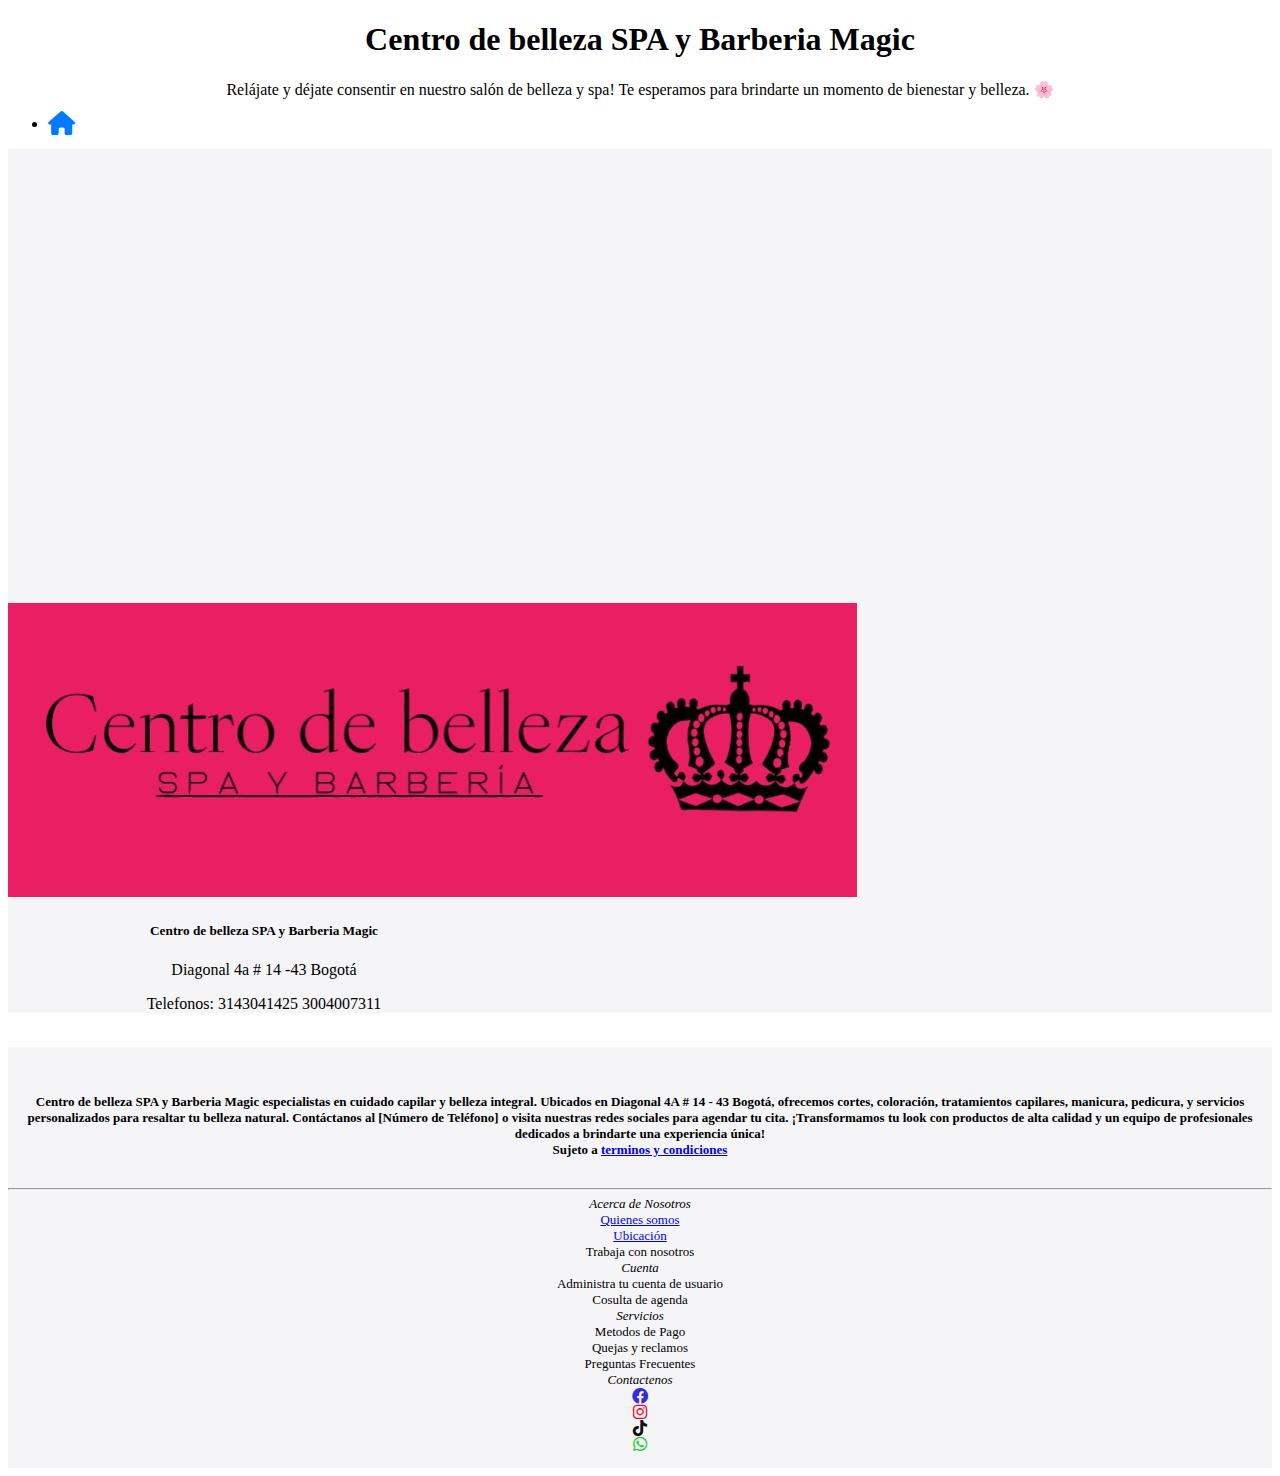
<file: ubicacion.html>
<!DOCTYPE html>
<html lang="en">

<head>
    <meta charset="UTF-8">
    <meta name="viewport" content="width=device-width, initial-scale=1.0">
    <title>Document</title>
    <link rel="stylesheet" href="./styles/styles.css">
    <link rel="shortcut icon" href="./assets/favicon.ico">
    <link rel="stylesheet" href="https://cdn.jsdelivr.net/npm/bootstrap@4.6.2/dist/css/bootstrap.min.css"
        integrity="sha384-xOolHFLEh07PJGoPkLv1IbcEPTNtaed2xpHsD9ESMhqIYd0nLMwNLD69Npy4HI+N" crossorigin="anonymous">
    <link rel="stylesheet" href="https://cdnjs.cloudflare.com/ajax/libs/font-awesome/6.0.0-beta3/css/all.min.css">
</head>

<body>


    <header>


        <div class="jumbotron jumbotron-fluid">
            <div class="d-flex flex-row-reverse bd-highlight">                
            </div>

            <div class="container">
                <!-- <img src="./assets/logo.jpg" alt="" height="100px"> -->
                <h1 class="display-4">Centro de belleza SPA y Barberia Magic</h1>
                <p class="lead">Relájate y déjate consentir en nuestro salón de belleza y spa! Te esperamos para
                    brindarte un
                    momento de bienestar y belleza. 🌸
            </div>
            <ul class="nav justify-content-center">
                <li class="nav-item">
                    <a href="./index.html"><i class="fa-solid fa-house fa-xl" style="color: #007bff;"></i></a>
                </li>              
            </ul>

        </div>
    </header>

    <main>
        <div class="container">
            <div class="row">
                <div class="col-lg-6 col-md-6 col-sm-12">
                    <iframe
                    src="https://www.google.com/maps/embed?pb=!1m18!1m12!1m3!1d3976.9834359020865!2d-74.08831309006695!3d4.596989842529922!2m3!1f0!2f0!3f0!3m2!1i1024!2i768!4f13.1!3m3!1m2!1s0x8e3f990580872ff9%3A0xa80b2908850f60a9!2sDg.%204a%20%2314-43%2C%20Bogot%C3%A1!5e0!3m2!1ses!2sco!4v1729235880352!5m2!1ses!2sco"
                    width="370" height="450" style="border:0;" allowfullscreen="" loading="lazy"
                    referrerpolicy="no-referrer-when-downgrade">
                </iframe>
                </div>
                <div class="col-lg-6 col-md-6 col-sm-12">
                    <div class="card" style="width: 32rem;">
                        <img src="./assets/logo.jpg" class="card-img-top" alt="...">
                        <div class="card-body">
                          <h5 class="card-title">Centro de belleza SPA y Barberia Magic</h5>
                          <p class="card-text">Diagonal 4a # 14 -43 Bogotá</p>
                          <p class="card-text">Telefonos: 3143041425 3004007311</p>
                          
                        </div>
                      </div>
                </div>
            </div>
    </main>
    <br>

    <footer>
        <br>
        <div class="container">
            <h6>Centro de belleza SPA y Barberia Magic especialistas en cuidado capilar y belleza integral. Ubicados en
                Diagonal 4A # 14 - 43 Bogotá, ofrecemos cortes, coloración, tratamientos capilares, manicura, pedicura,
                y
                servicios personalizados para resaltar tu belleza natural. Contáctanos al [Número de Teléfono] o visita
                nuestras redes sociales para agendar tu cita. ¡Transformamos tu look con productos de alta calidad y un
                equipo de profesionales dedicados a brindarte una experiencia única! <br>Sujeto a 
                <a href="terminos.html" id="mimodal">terminos y condiciones</a></h6>
            </h6>
        </div>
        <hr>
        <div class="container">
            <div class="row">
                <div class="col-3">
                    <em>Acerca de Nosotros</em>
                    <br><a href="./mision.html">Quienes somos</a>
                    <!-- <br><a href="./mision.html">Misión</a>
            <br><a href="./vision.html">Visión</a> -->
                    <br><a href="./ubicacion.html">Ubicación</a>
                    <br>Trabaja con nosotros
                </div>
                <div class="col-3">
                    <em>Cuenta</em>
                    <br>Administra tu cuenta de usuario
                    <br>Cosulta de agenda
                </div>
                <div class="col-3">
                    <em>Servicios</em>
                    <br>Metodos de Pago
                    <br>Quejas y reclamos
                    <br>Preguntas Frecuentes
                </div>
                <div class="col-3">
                    <em>Contactenos</em>
                    <br><i class="fa-brands fa-facebook fa-lg" style="color: #362ae5;"></i> 
                    <br><i class="fa-brands fa-instagram fa-lg" style="color: #f10427;"></i> 
                    <br><i class="fa-brands fa-tiktok fa-lg" style="color: #0d0d0d;"></i> 
                    <br><i class="fa-brands fa-whatsapp fa-lg" style="color: #1cca30;"></i> 


                </div>
            </div>
        </div>
        <br>

    </footer>


    <script src="https://cdn.jsdelivr.net/npm/jquery@3.5.1/dist/jquery.slim.min.js"
        integrity="sha384-DfXdz2htPH0lsSSs5nCTpuj/zy4C+OGpamoFVy38MVBnE+IbbVYUew+OrCXaRkfj"
        crossorigin="anonymous"></script>
    <script src="https://cdn.jsdelivr.net/npm/bootstrap@4.6.2/dist/js/bootstrap.bundle.min.js"
        integrity="sha384-Fy6S3B9q64WdZWQUiU+q4/2Lc9npb8tCaSX9FK7E8HnRr0Jz8D6OP9dO5Vg3Q9ct"
        crossorigin="anonymous"></script>
</body>

</html>
</file>
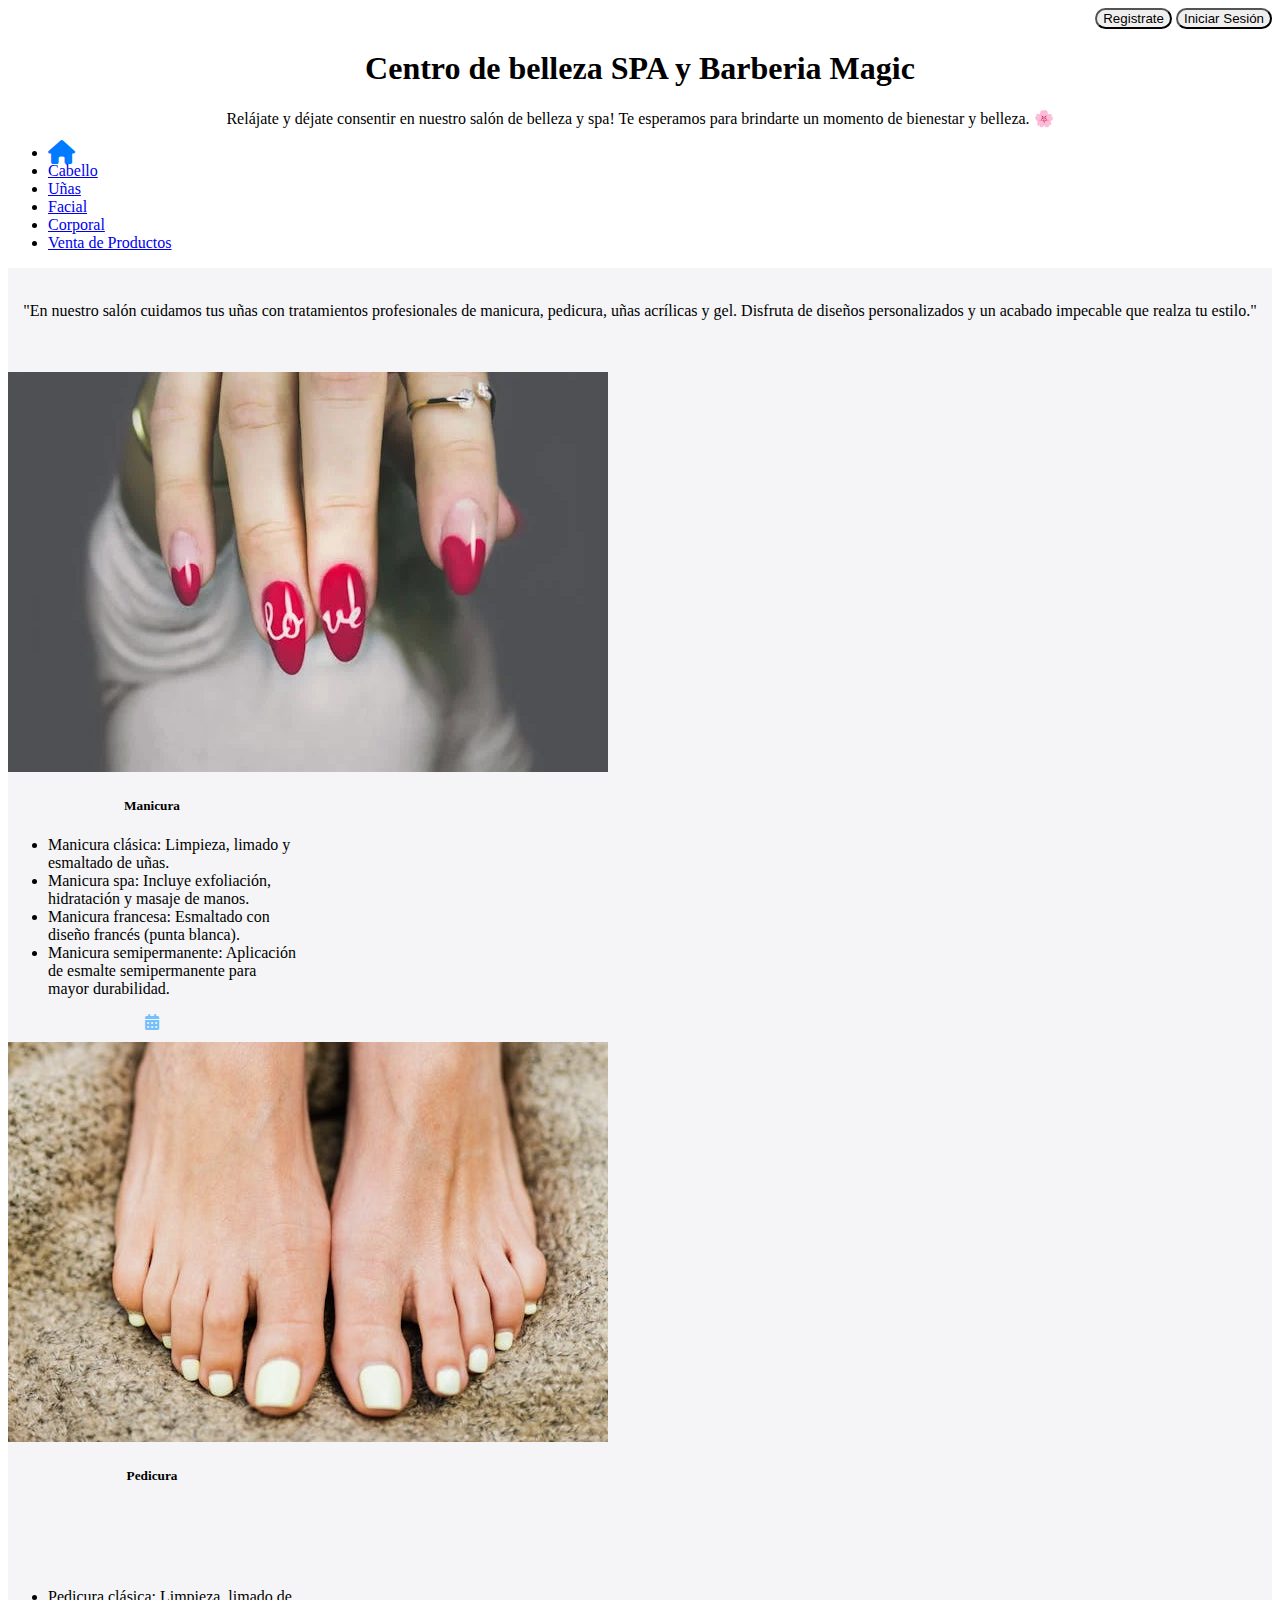
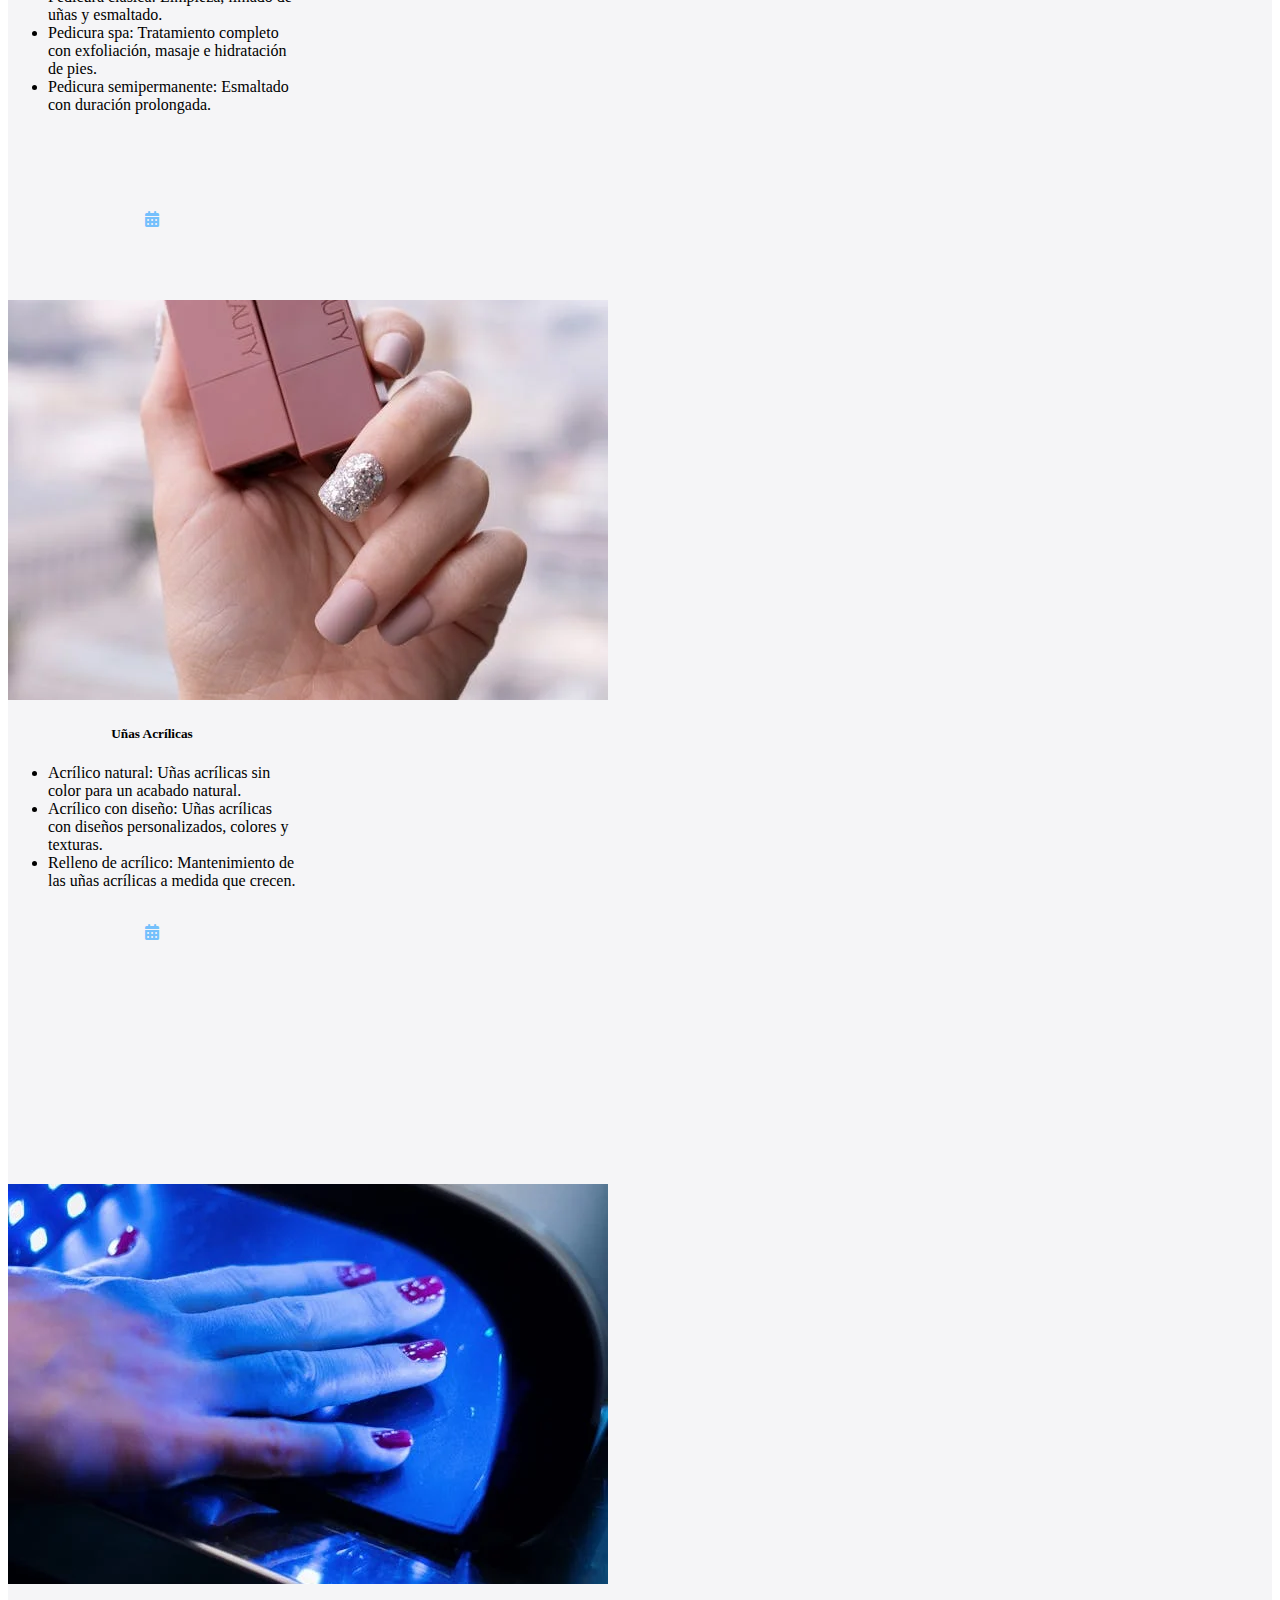
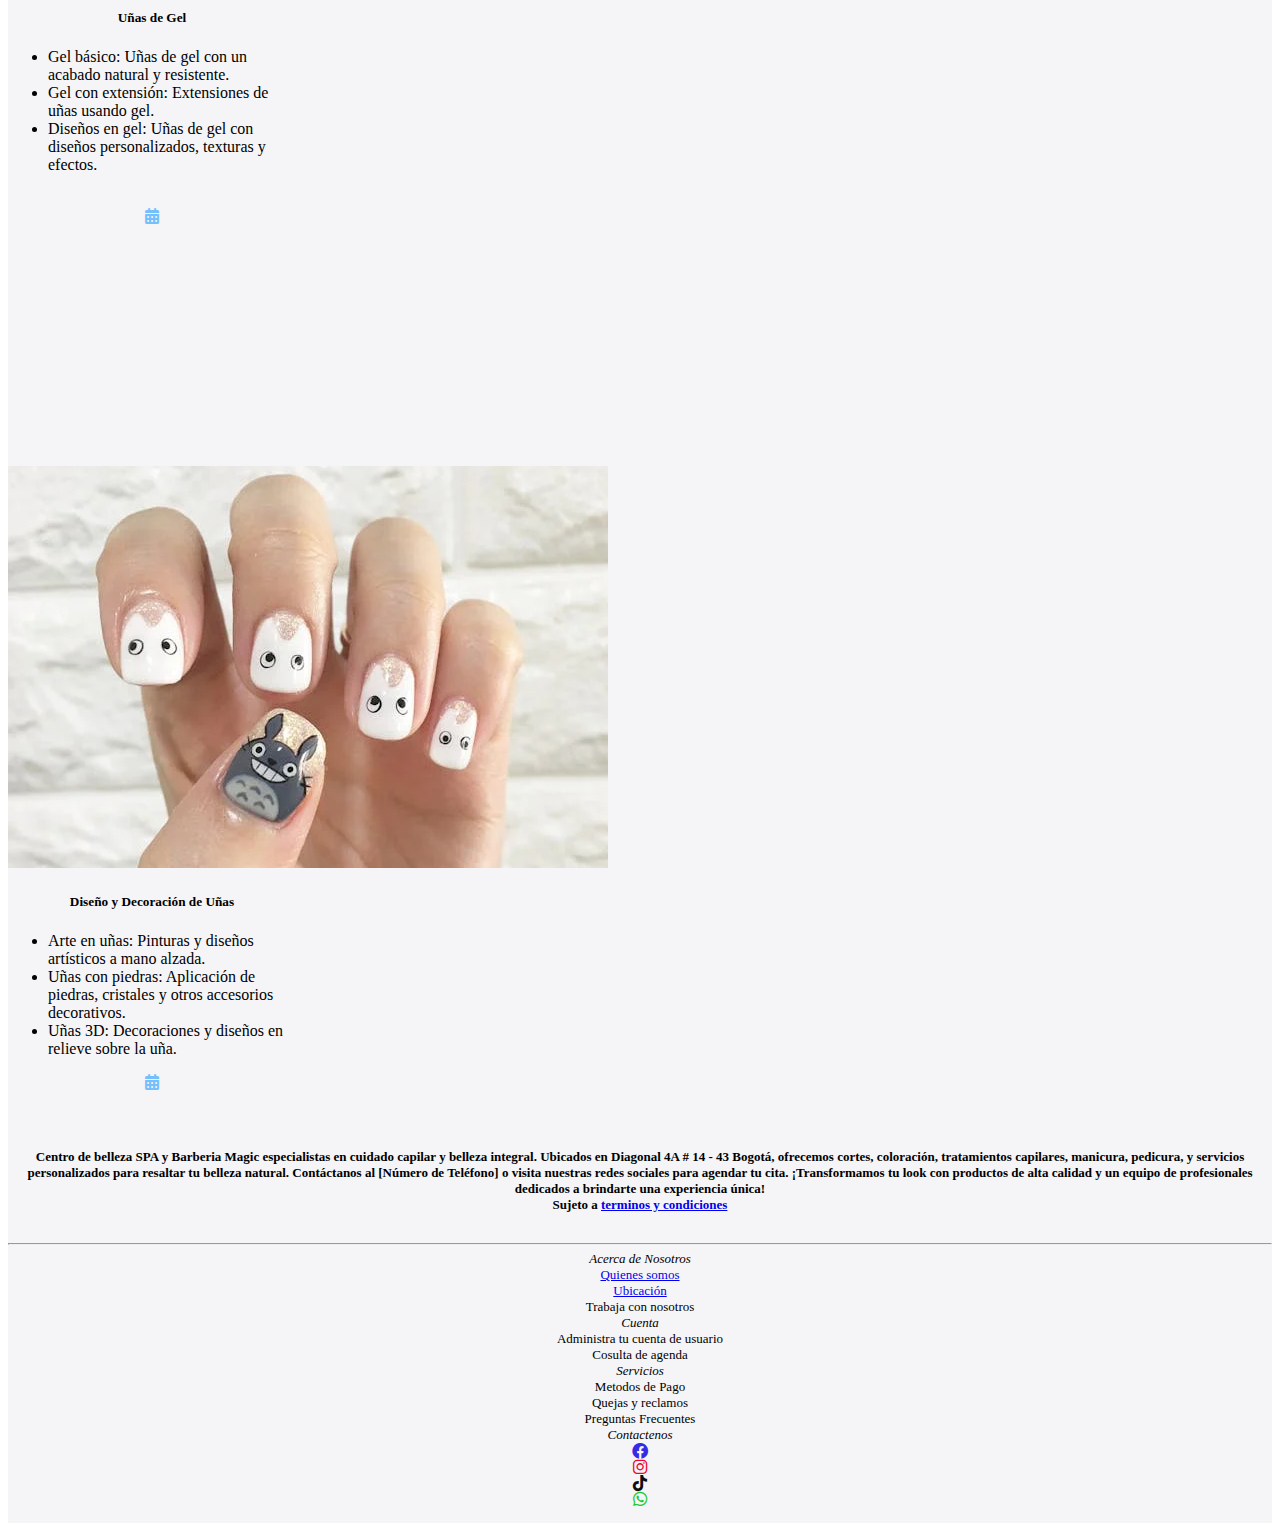
<file: uñas.html>
<!DOCTYPE html>
<html lang="en">

<head>
  <meta charset="UTF-8">
  <meta name="viewport" content="width=device-width, initial-scale=1.0">
  <title>Magic</title>
  <link rel="stylesheet" href="./styles/styles.css">
  <link rel="shortcut icon" href="./assets/favicon.ico">
  <link rel="stylesheet" href="https://cdn.jsdelivr.net/npm/bootstrap@4.6.2/dist/css/bootstrap.min.css"
    integrity="sha384-xOolHFLEh07PJGoPkLv1IbcEPTNtaed2xpHsD9ESMhqIYd0nLMwNLD69Npy4HI+N" crossorigin="anonymous">
  <link rel="stylesheet" href="https://cdnjs.cloudflare.com/ajax/libs/font-awesome/6.0.0-beta3/css/all.min.css">

</head>

<body>



  <header>


    <div class="jumbotron jumbotron-fluid">
      <div class="d-flex flex-row-reverse bd-highlight">
        <div class="col px-md-5 ">
          <a href="./formulario.html"><button type="button" class="btn btn-outline-primary">Registrate</button></a>
          <button type="button" class="btn btn-outline-primary">Iniciar Sesión</button>
        </div>
      </div>

      <div class="container">
        <!-- <img src="./assets/logo.jpg" alt="" height="100px"> -->
        <h1 class="display-4">Centro de belleza SPA y Barberia Magic</h1>
        <p class="lead">Relájate y déjate consentir en nuestro salón de belleza y spa! Te esperamos para brindarte un
          momento de bienestar y belleza. 🌸</p>
      </div>
      <ul class="nav justify-content-center">
        <li class="nav-item">
          <a href="./index.html"><i class="fa-solid fa-house fa-xl" style="color: #007bff;"></i></a>
        </li>
        <li class="nav-item">
          <a class="nav-link active" href="./cabello.html">Cabello</a>
        </li>
        <li class="nav-item">
          <a class="nav-link" href="./uñas.html">Uñas</a>
        </li>
        <li class="nav-item">
          <a class="nav-link" href="./facial.html">Facial</a>
        </li>
        <li class="nav-item">
          <a class="nav-link" href="./corporal.html">Corporal</a>
        </li>
        <li class="nav-item">
          <a class="nav-link" href="#">Venta de Productos</a>
        </li>
      </ul>

    </div>
  </header>

  <main>
    <div class="container">
      <div class="row">
        <div class="col-12">
          <br>
          <p>"En nuestro salón cuidamos tus uñas con tratamientos profesionales de manicura, pedicura, uñas acrílicas y
            gel. Disfruta de diseños personalizados y un acabado impecable que realza tu estilo."
          </p>

          <br><br>
        </div>
      </div>
    </div>

    <div class="container">
      <div class="row">
        <div class="col-lg-4 col-md-6 col-sm-12">
          <div class="card" style="width: 18rem;">
            <img src="./assets/uñas.jpg" class="card-img-top" alt="...">
            <div class="card-body">
              <h5 class="card-title">Manicura</h5>
              <p class="card-text" >
              <ul style="text-align: left;">
                <li>Manicura clásica: Limpieza, limado y esmaltado de uñas.</li>
                <li>Manicura spa: Incluye exfoliación, hidratación y masaje de manos.</li>
                <li>Manicura francesa: Esmaltado con diseño francés (punta blanca).</li>
                <li>Manicura semipermanente: Aplicación de esmalte semipermanente para mayor durabilidad.</li>
              </ul>
              </p>
              <a href="#" class="btn btn-primary"><i class="fa-solid fa-calendar-days" style="color: #74C0FC;"></i></a>
            </div>
          </div>
        </div>

        <div class="col-lg-4 col-md-6 col-sm-12">
          <div class="card" style="width: 18rem;">
            <img src="./assets/pedicura.jpg" class="card-img-top" alt="...">
            <div class="card-body" style="height: 421.6px;">
              <h5 class="card-title">Pedicura</h5>
              <p class="card-text" >
              <ul style="text-align: left; display: flex; flex-direction: column; height: 288px; justify-content: center;">
                <li>Pedicura clásica: Limpieza, limado de uñas y esmaltado.</li>
                <li>Pedicura spa: Tratamiento completo con exfoliación, masaje e hidratación de pies.</li>
                <li>Pedicura semipermanente: Esmaltado con duración prolongada.</li>
              </ul> 
              <a href="#" class="btn btn-primary"><i class="fa-solid fa-calendar-days" style="color: #74C0FC;"></i></a>            
              </p>
              
              
            </div>
          </div>
        </div>

        <div class="col-lg-4 col-md-12 col-sm-12">
          <div class="card" style="width: 18rem;">
            <img src="./assets/acrilicas.jpg" class="card-img-top" alt="...">
            <div class="card-body" style="height: 421.6px;">
              <h5 class="card-title">Uñas Acrílicas</h5>
              <p class="card-text">
              <ul style="text-align: left;">
                <li>Acrílico natural: Uñas acrílicas sin color para un acabado natural.</li>
                <li>Acrílico con diseño: Uñas acrílicas con diseños personalizados, colores y texturas.</li>
                <li>Relleno de acrílico: Mantenimiento de las uñas acrílicas a medida que crecen.</li>
              </ul>
              </p><br>
              <a href="#" class="btn btn-primary"><i class="fa-solid fa-calendar-days" style="color: #74C0FC;"></i></a>
            </div>
          </div>
        </div>

      </div>
    </div>
    <br><br>
    <div class="container">
      <div class="row">
        <div class="col-lg-4 col-md-6 col-sm-12">
          <div class="card" style="width: 18rem;">
            <img src="./assets/uñasGel.jpg" class="card-img-top" alt="...">
            <div class="card-body" style="height: 446px">
              <h5 class="card-title">Uñas de Gel</h5>
              <p class="card-text">
              <ul class="tarjetas" style="text-align: left;">
                <li>Gel básico: Uñas de gel con un acabado natural y resistente.</li>
                <li>Gel con extensión: Extensiones de uñas usando gel.</li>
                <li>Diseños en gel: Uñas de gel con diseños personalizados, texturas y efectos.</li>
              </ul>
              </p><br>
              <a href="#" class="btn btn-primary"><i class="fa-solid fa-calendar-days" style="color: #74C0FC;"></i></a>
            </div>
          </div>
        </div>

        <div class="col-lg-4 col-md-6 col-sm-12">
          <div class="card" style="width: 18rem;">
            <img src="./assets/decoracion.jpg" class="card-img-top" alt="...">
            <div class="card-body">
              <h5 class="card-title">Diseño y Decoración de Uñas</h5>
              <p class="card-text" >
              <ul style="text-align: left;">
                <li>Arte en uñas: Pinturas y diseños artísticos a mano alzada.</li>
                <li>Uñas con piedras: Aplicación de piedras, cristales y otros accesorios decorativos.</li>
                <li>Uñas 3D: Decoraciones y diseños en relieve sobre la uña.</li>
              </ul>
              </p>
              <a href="#" class="btn btn-primary"><i class="fa-solid fa-calendar-days" style="color: #74C0FC;"></i></a>
            </div>
          </div>
        </div>


      </div>
    </div>




  </main>

  <footer>
    <br>
    <div class="container">
      <h6>Centro de belleza SPA y Barberia Magic especialistas en cuidado capilar y belleza integral. Ubicados en
        Diagonal 4A # 14 - 43 Bogotá, ofrecemos cortes, coloración, tratamientos capilares, manicura, pedicura, y
        servicios personalizados para resaltar tu belleza natural. Contáctanos al [Número de Teléfono] o visita
        nuestras redes sociales para agendar tu cita. ¡Transformamos tu look con productos de alta calidad y un
        equipo de profesionales dedicados a brindarte una experiencia única! <br>Sujeto a
        <a href="terminos.html" id="mimodal">terminos y condiciones</a>
      </h6>
    </div>
    <hr>
    <div class="container">
      <div class="row">
        <div class="col-3">
          <em>Acerca de Nosotros</em>
          <br><a href="./mision.html">Quienes somos</a>
          <!-- <br><a href="./mision.html">Misión</a>
            <br><a href="./vision.html">Visión</a> -->
          <br><a href="./ubicacion.html">Ubicación</a>
          <br>Trabaja con nosotros
        </div>
        <div class="col-3">
          <em>Cuenta</em>
          <br>Administra tu cuenta de usuario
          <br>Cosulta de agenda
        </div>
        <div class="col-3">
          <em>Servicios</em>
          <br>Metodos de Pago
          <br>Quejas y reclamos
          <br>Preguntas Frecuentes
        </div>
        <div class="col-3">
          <em>Contactenos</em>
          <br><i class="fa-brands fa-facebook fa-lg" style="color: #362ae5;"></i> 
          <br><i class="fa-brands fa-instagram fa-lg" style="color: #f10427;"></i> 
          <br><i class="fa-brands fa-tiktok fa-lg" style="color: #0d0d0d;"></i> 
          <br><i class="fa-brands fa-whatsapp fa-lg" style="color: #1cca30;"></i> 


        </div>
      </div>
    </div>
    <br>

  </footer>

  <script src="https://cdn.jsdelivr.net/npm/jquery@3.5.1/dist/jquery.slim.min.js"
    integrity="sha384-DfXdz2htPH0lsSSs5nCTpuj/zy4C+OGpamoFVy38MVBnE+IbbVYUew+OrCXaRkfj"
    crossorigin="anonymous"></script>
  <script src="https://cdn.jsdelivr.net/npm/bootstrap@4.6.2/dist/js/bootstrap.bundle.min.js"
    integrity="sha384-Fy6S3B9q64WdZWQUiU+q4/2Lc9npb8tCaSX9FK7E8HnRr0Jz8D6OP9dO5Vg3Q9ct"
    crossorigin="anonymous"></script>

</body>

</html>
</file>
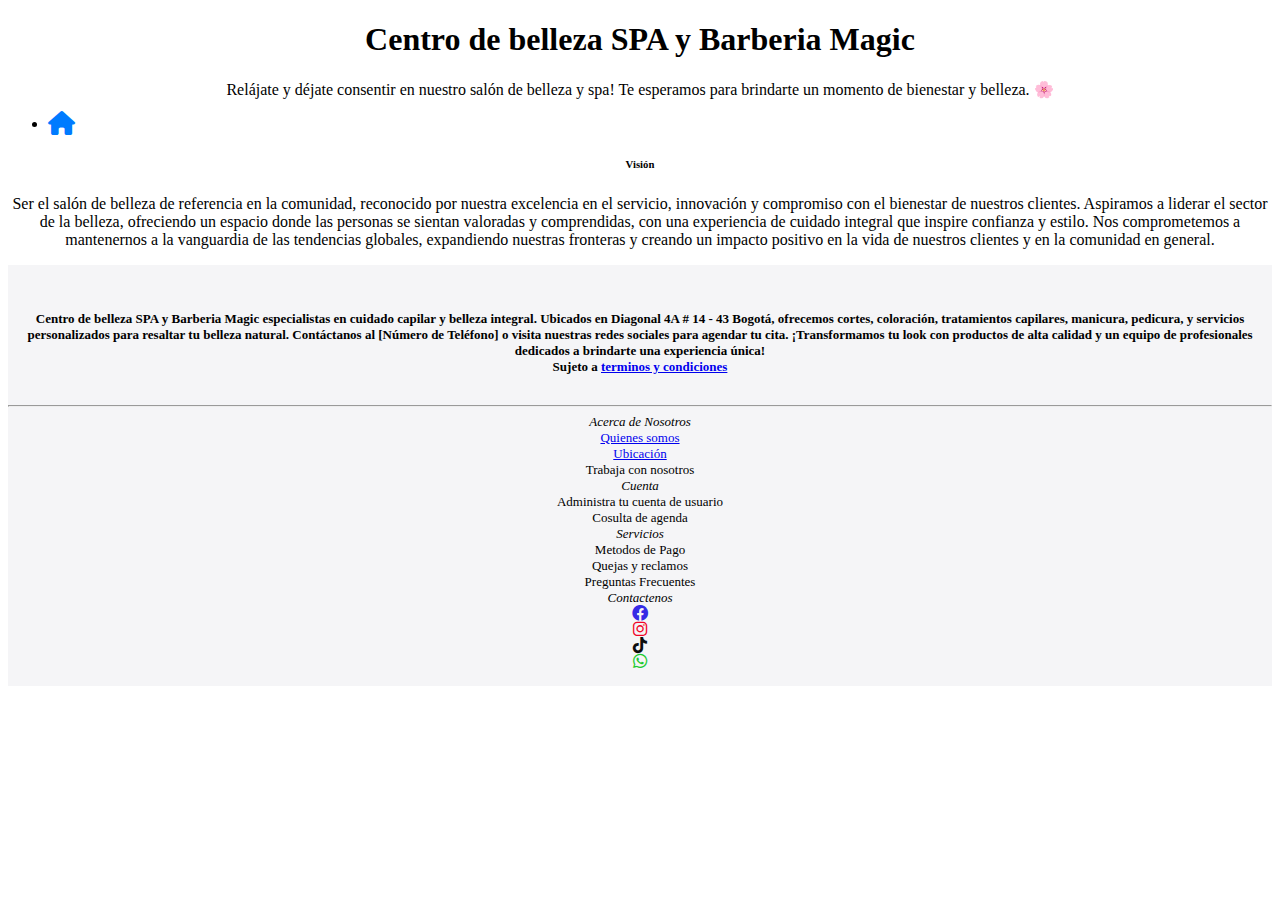
<file: vision.html>
<!DOCTYPE html>
<html lang="en">

<head>
    <meta charset="UTF-8">
    <meta name="viewport" content="width=device-width, initial-scale=1.0">
    <title>Magic</title>
    <link rel="stylesheet" href="./styles/styles.css">
    <link rel="shortcut icon" href="./assets/favicon.ico">
    <link rel="stylesheet" href="https://cdn.jsdelivr.net/npm/bootstrap@4.6.2/dist/css/bootstrap.min.css"
        integrity="sha384-xOolHFLEh07PJGoPkLv1IbcEPTNtaed2xpHsD9ESMhqIYd0nLMwNLD69Npy4HI+N" crossorigin="anonymous">
    <link rel="stylesheet" href="https://cdnjs.cloudflare.com/ajax/libs/font-awesome/6.0.0-beta3/css/all.min.css">

</head>

<body>
    <div class="jumbotron jumbotron-fluid">
        <div class="d-flex flex-row-reverse bd-highlight">
        </div>

        <div class="container">
            <!-- <img src="./assets/logo.jpg" alt="" height="100px"> -->
            <h1 class="display-4">Centro de belleza SPA y Barberia Magic</h1>
            <p class="lead">Relájate y déjate consentir en nuestro salón de belleza y spa! Te esperamos para brindarte
                un
                momento de bienestar y belleza. 🌸
        </div>
        <ul class="nav justify-content-center">

            <li class="nav-item">
                <a href="./index.html"><i class="fa-solid fa-house fa-xl" style="color: #007bff;"></i></a>
            </li>

        </ul>

    </div>
    </header>

    <div class="container">
        <h6>Visión</h6>

        <p>Ser el salón de belleza de referencia en la comunidad, reconocido por nuestra excelencia en el servicio,
            innovación y compromiso con el bienestar de nuestros clientes. Aspiramos a liderar el sector de la belleza,
            ofreciendo un espacio donde las personas se sientan valoradas y comprendidas, con una experiencia de cuidado
            integral que inspire confianza y estilo. Nos comprometemos a mantenernos a la vanguardia de las tendencias
            globales, expandiendo nuestras fronteras y creando un impacto positivo en la vida de nuestros clientes y en
            la comunidad en general.</p>

      
    </div>

    <footer>
        <br>
        <div class="container">
            <h6>Centro de belleza SPA y Barberia Magic especialistas en cuidado capilar y belleza integral. Ubicados en
                Diagonal 4A # 14 - 43 Bogotá, ofrecemos cortes, coloración, tratamientos capilares, manicura, pedicura,
                y
                servicios personalizados para resaltar tu belleza natural. Contáctanos al [Número de Teléfono] o visita
                nuestras redes sociales para agendar tu cita. ¡Transformamos tu look con productos de alta calidad y un
                equipo de profesionales dedicados a brindarte una experiencia única! <br>Sujeto a
                <a href="terminos.html" id="mimodal">terminos y condiciones</a>
            </h6>
        </div>
        <hr>
        <div class="container">
            <div class="row">
                <div class="col-3">
                    <em>Acerca de Nosotros</em>
                    <br><a href="./mision.html">Quienes somos</a>
                    <!-- <br><a href="./mision.html">Misión</a>
                    <br><a href="./vision.html">Visión</a> -->
                    <br><a href="./ubicacion.html">Ubicación</a>
                    <br>Trabaja con nosotros
                </div>
                <div class="col-3">
                    <em>Cuenta</em>
                    <br>Administra tu cuenta de usuario
                    <br>Cosulta de agenda
                </div>
                <div class="col-3">
                    <em>Servicios</em>
                    <br>Metodos de Pago
                    <br>Quejas y reclamos
                    <br>Preguntas Frecuentes
                </div>
                <div class="col-3">
                    <em>Contactenos</em>
                    <br><i class="fa-brands fa-facebook fa-lg" style="color: #362ae5;"></i> 
                    <br><i class="fa-brands fa-instagram fa-lg" style="color: #f10427;"></i> 
                    <br><i class="fa-brands fa-tiktok fa-lg" style="color: #0d0d0d;"></i> 
                    <br><i class="fa-brands fa-whatsapp fa-lg" style="color: #1cca30;"></i> 


                </div>
            </div>
        </div>
        <br>

    </footer>


    <script src="https://cdn.jsdelivr.net/npm/jquery@3.5.1/dist/jquery.slim.min.js"
        integrity="sha384-DfXdz2htPH0lsSSs5nCTpuj/zy4C+OGpamoFVy38MVBnE+IbbVYUew+OrCXaRkfj"
        crossorigin="anonymous"></script>
    <script src="https://cdn.jsdelivr.net/npm/bootstrap@4.6.2/dist/js/bootstrap.bundle.min.js"
        integrity="sha384-Fy6S3B9q64WdZWQUiU+q4/2Lc9npb8tCaSX9FK7E8HnRr0Jz8D6OP9dO5Vg3Q9ct"
        crossorigin="anonymous"></script>

</body>

</html>
</file>
<file: styles/styles.css>
/* .botones{
    text-align: right;
}






img{
    display: inline-block;
}



a.footer{
    color:blue;
}

.container{
    position: relative;
    z-index: 3;
}

#carouselExampleIndicators{
    z-index: 2;
}

/* .dropdowns{
    position: fixed;
} */


    
    


#btn btn-primary{
    padding: 5px;
}

main{
    background-color: #f5f5f7;  
}

h1.display-4 {
    text-align: center;
}

.col.px-md-5 {
    text-align: right;
}

.jumbotron {
    margin-bottom: 0rem;
}

button.btn.btn-outline-primary {
    border-radius: 22px;
}

.container{
    text-align: center;
}

.col-lg-4.col-md-6.col-sm-12 {
    padding-right: 10px;
    padding-bottom: 10px;
}

footer{
    font-size: small;
    text-align: center;
    background-color: #f5f5f7;  
}

footer h6 {
    font-size: small;
    text-align: center;
    background-color: #f5f5f7; 
}

/* .card-body{
    text-align: left; 
    display: flex; 
    flex-direction: column; 
    height: 288px; 
    justify-content: center;
} */
</file>
<file: styles/formulario.css>
/* .botones{
    text-align: right;
}






img{
    display: inline-block;
}



a.footer{
    color:blue;
}

.container{
    position: relative;
    z-index: 3;
}

#carouselExampleIndicators{
    z-index: 2;
}

/* .dropdowns{
    position: fixed;
} */


    
    


#btn btn-primary{
    padding: 5px;
}

main{
    background-color: #f5f5f7;  
}

h1.display-4 {
    text-align: center;
}

.col.px-md-5 {
    text-align: right;
}

.jumbotron {
    margin-bottom: 0rem;
}

button.btn.btn-outline-primary {
    border-radius: 22px;
}

.container{
    text-align: left;
    
}

.col-lg-4.col-md-6.col-sm-12 {
    padding-right: 10px;
    padding-bottom: 10px;
}

footer{
    font-size: small;
    text-align: center;
    background-color: #f5f5f7;  
}

footer h6 {
    font-size: small;
    text-align: center;
    background-color: #f5f5f7; 
}

form{
    padding: 0px 300px;
}
</file>
